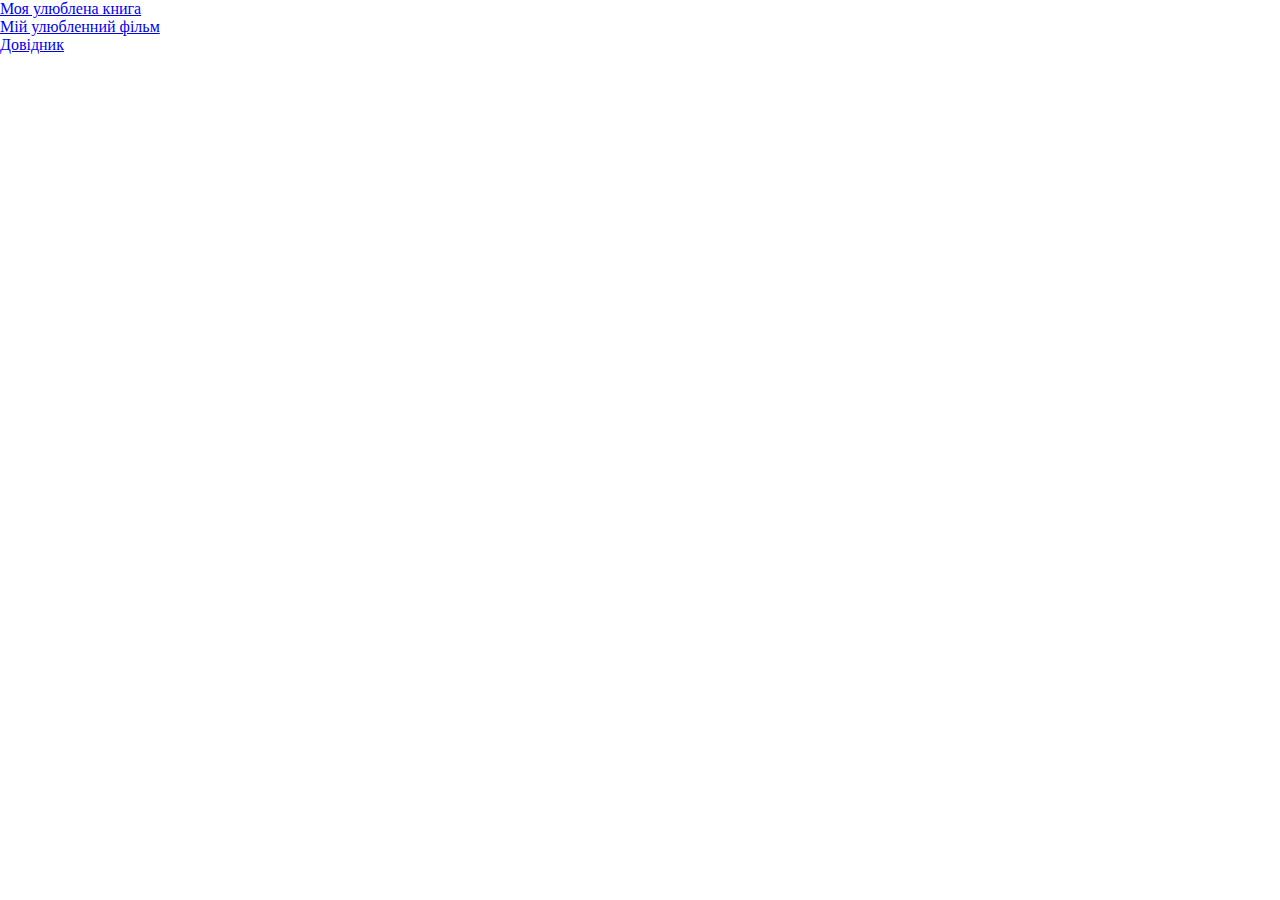
<file: index.html>
<!DOCTYPE html>
<html lang="en">
<head>
	<meta charset="UTF-8">
	<link rel="stylesheet" href="css/style.css">
	<title>Document</title>
</head>
<body>

	<p class="p_a"><a href="book.html">Моя улюблена книга</a></p>
	<p class="p_a"><a href="film.html">Мій улюбленний фільм</a></p>
	<p class="p_a"><a href="handbook.html">Довідник</a></p>
</body>
</html>
</file>
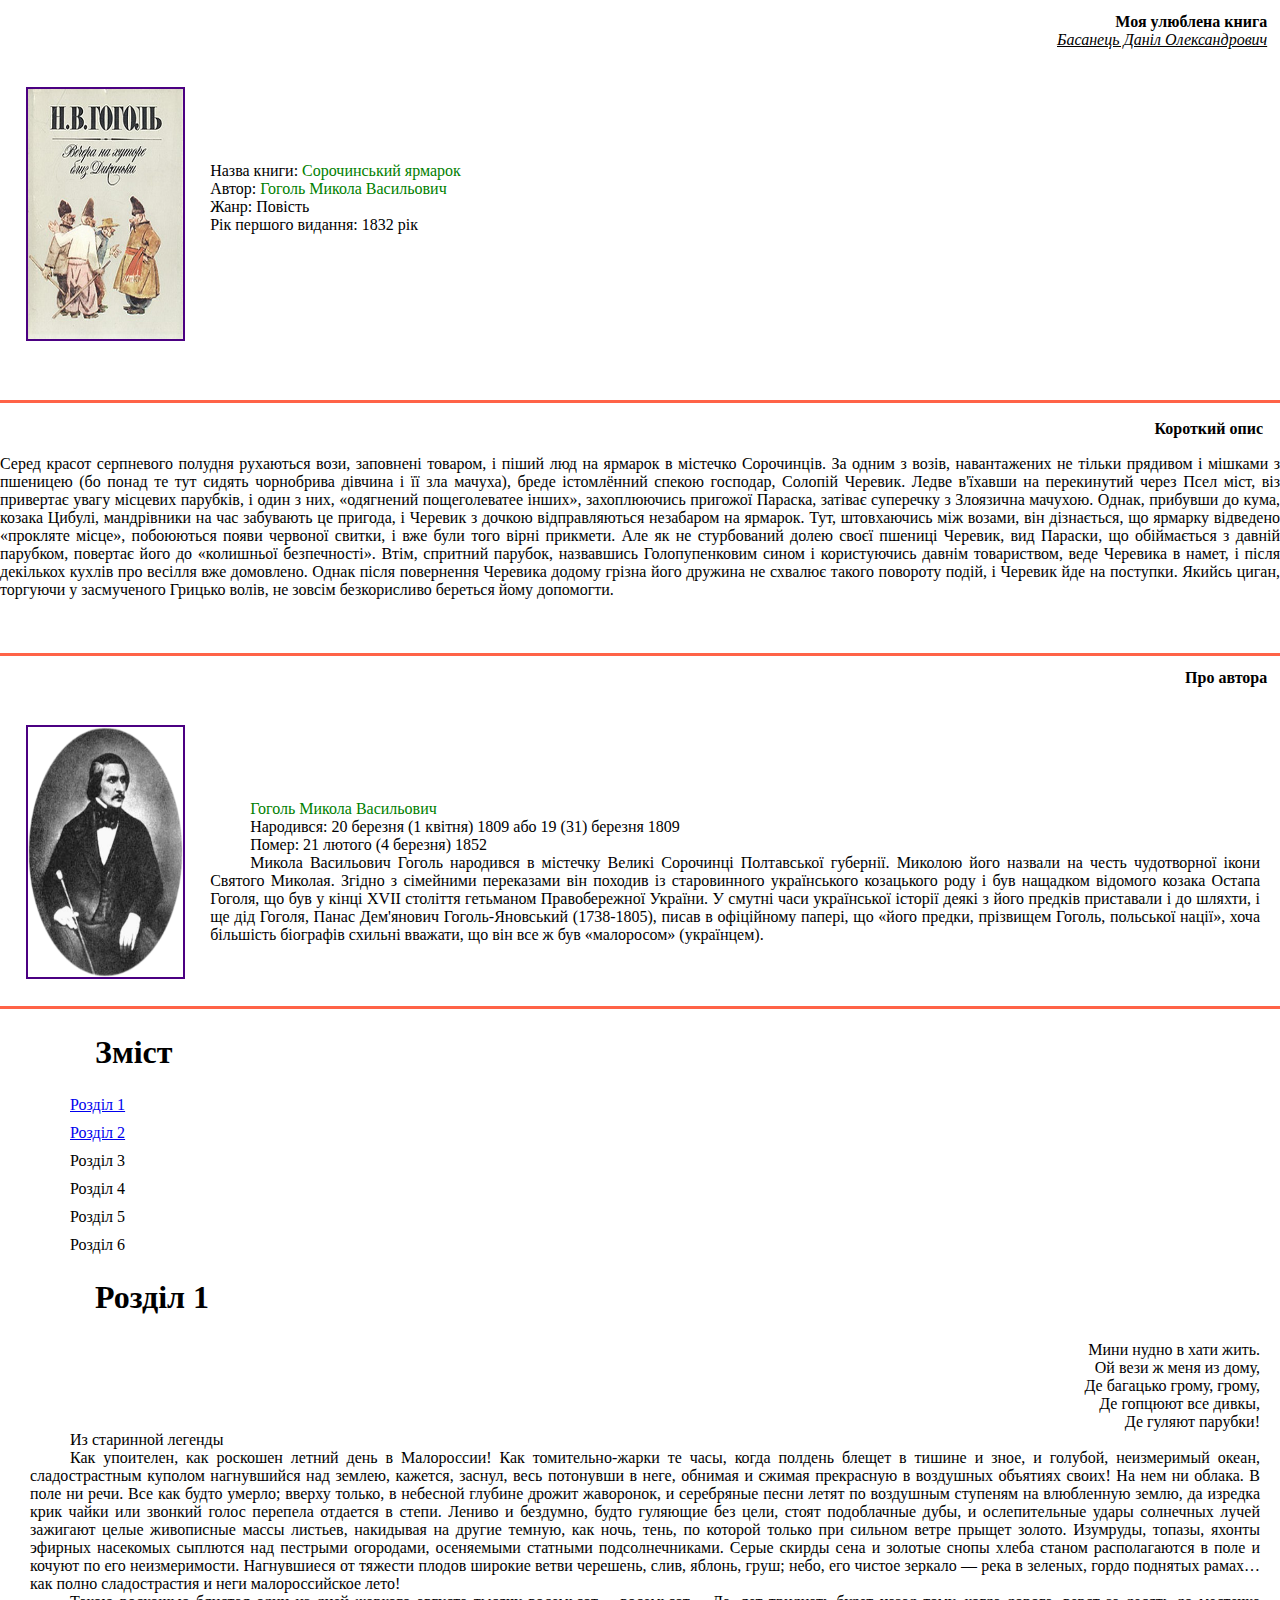
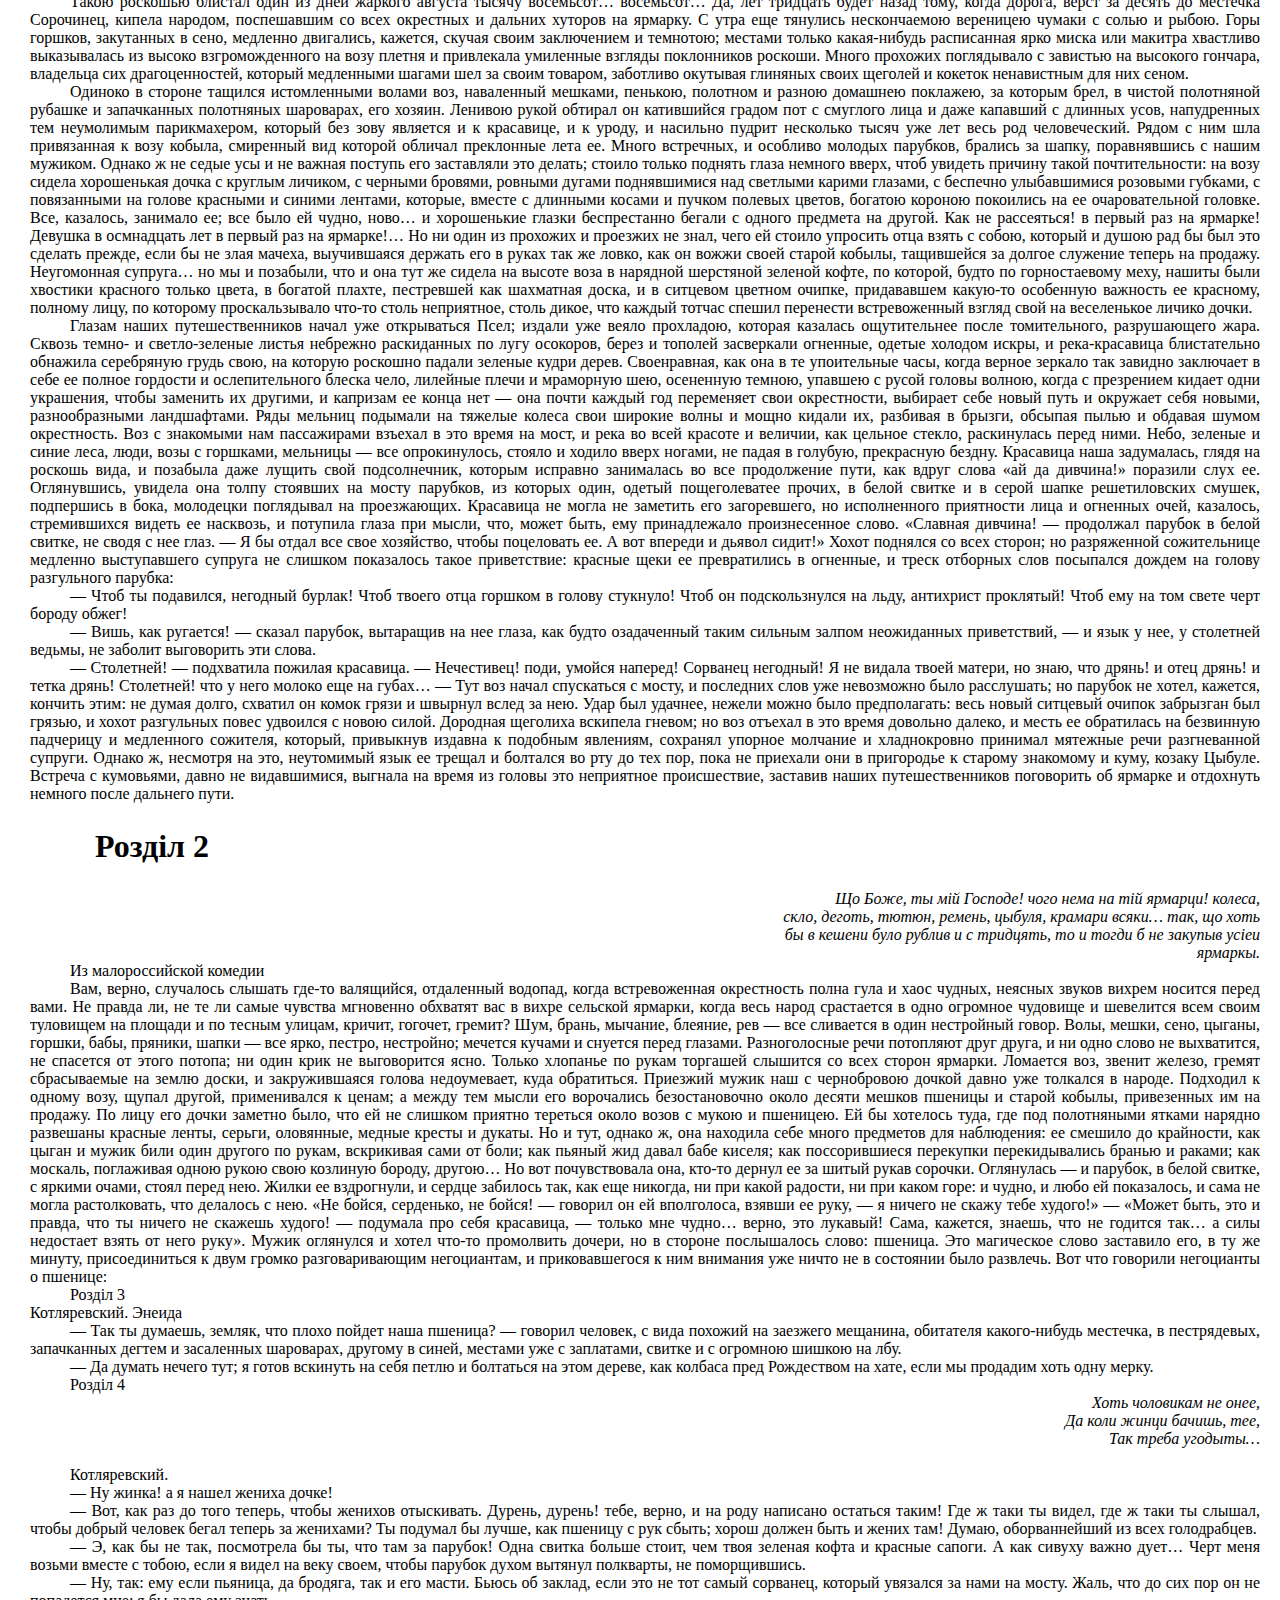
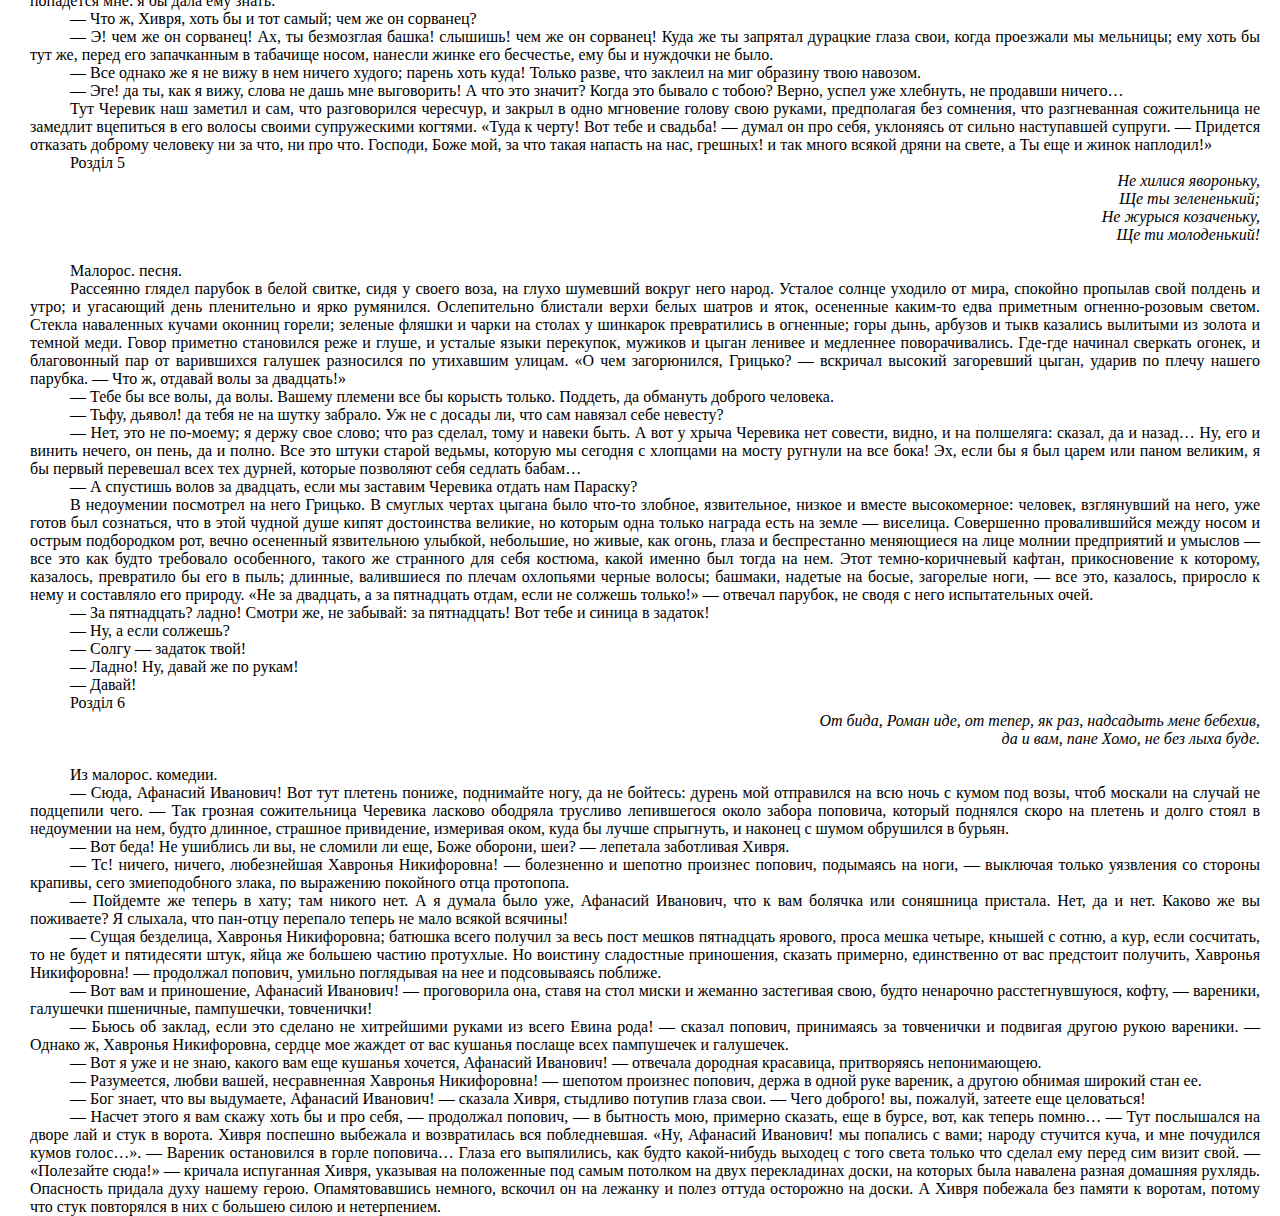
<file: book_css.html>
<!DOCTYPE html>
<html lang="en">

<head>
	<meta charset="UTF-8">
	<link rel="stylesheet" href="css/style.css">
	<title>Практичне завдання 1</title>
</head>

<body>

	<div class="head">
		<div class="head_title">
			<h4>Моя улюблена книга</h4>
			<p>Басанець Даніл Олександрович</p>
		</div>
		<div class="head_img">
			<img src="img/1.jpg">
		</div>


		<div class="head_text">
			<p>Назва книги:
				<a href="https://uk.wikipedia.org/wiki/%D0%A1%D0%BE%D1%80%D0%BE%D1%87%D0%B8%D0%BD%D1%81%D1%8C%D0%BA%D0%B8%D0%B9_%D1%8F%D1%80%D0%BC%D0%B0%D1%80%D0%BE%D0%BA_(%D0%BF%D0%BE%D0%B2%D1%96%D1%81%D1%82%D1%8C)" target="_blank"> Сорочинський ярмарок </a></p>
			<p>Автор: <a href="https://uk.wikipedia.org/wiki/%D0%93%D0%BE%D0%B3%D0%BE%D0%BB%D1%8C_%D0%9C%D0%B8%D0%BA%D0%BE%D0%BB%D0%B0_%D0%92%D0%B0%D1%81%D0%B8%D0%BB%D1%8C%D0%BE%D0%B2%D0%B8%D1%87" target="_blank"> Гоголь Микола Васильович </a></p>
			<p>Жанр: Повість </p>
			<p>Рік першого видання: 1832 рік</p>
		</div>
	</div>


	<div class="center_text">
		<div class="center_text_head">
			<p>Короткий опис</p>
		</div>
		<div class="center_text_text">
			<p>Серед красот серпневого полудня рухаються вози, заповнені товаром, і піший люд на ярмарок в містечко Сорочинців. За одним з возів, навантажених не тільки прядивом і мішками з пшеницею (бо понад те тут сидять чорнобрива дівчина і її зла
				мачуха),
				бреде істомлённий спекою господар, Солопій Черевик. Ледве в'їхавши на перекинутий через Псел міст, віз привертає увагу місцевих парубків, і один з них, «одягнений пощеголеватее інших», захоплюючись пригожої Параска, затіває суперечку з Злоязична
				мачухою. Однак, прибувши до кума, козака Цибулі, мандрівники на час забувають це пригода, і Черевик з дочкою відправляються незабаром на ярмарок. Тут, штовхаючись між возами, він дізнається, що ярмарку відведено «прокляте місце», побоюються
				появи
				червоної свитки, і вже були того вірні прикмети. Але як не стурбований долею своєї пшениці Черевик, вид Параски, що обіймається з давній парубком, повертає його до «колишньої безпечності». Втім, спритний парубок, назвавшись Голопупенковим сином
				і
				користуючись давнім товариством, веде Черевика в намет, і після декількох кухлів про весілля вже домовлено. Однак після повернення Черевика додому грізна його дружина не схвалює такого повороту подій, і Черевик йде на поступки. Якийсь циган,
				торгуючи у засмученого Грицько волів, не зовсім безкорисливо береться йому допомогти.</p>
		</div>
	</div>

	</div>




	<div class="author">
		<div class="author_about_head">
			<p>Про автора</p>
		</div>

		<div class="author_img">
			<img src="img/2.png">
		</div>

		<div class="author_text">
			<p> <a href="https://uk.wikipedia.org/wiki/%D0%93%D0%BE%D0%B3%D0%BE%D0%BB%D1%8C_%D0%9C%D0%B8%D0%BA%D0%BE%D0%BB%D0%B0_%D0%92%D0%B0%D1%81%D0%B8%D0%BB%D1%8C%D0%BE%D0%B2%D0%B8%D1%87" target="_blank"> Гоголь Микола Васильович </a></p>
			<p>Народився: 20 березня (1 квітня) 1809 або 19 (31) березня 1809 </p>
			<p>Помер: 21 лютого (4 березня) 1852 </p>
			<p>Микола Васильович Гоголь народився в містечку Великі Сорочинці Полтавської губернії. Миколою його назвали на честь чудотворної ікони Святого Миколая. Згідно з сімейними переказами він походив із старовинного українського козацького роду і був
				нащадком відомого козака Остапа Гоголя, що був у кінці XVII століття гетьманом Правобережної України. У смутні часи української історії деякі з його предків приставали і до шляхти, і ще дід Гоголя, Панас Дем'янович Гоголь-Яновський (1738-1805),
				писав в офіційному папері, що «його предки, прізвищем Гоголь, польської нації», хоча більшість біографів схильні вважати, що він все ж був «малоросом» (українцем).</p>
		</div>
	</div>


	<div class="bottom">
		<div class="bottom_head">
			<h1>Зміст</h1>
		</div>
		<div class="bottom_list">
			<ul>
				<li><a href="#R1">Розділ 1</a></li>
				<li><a href="#R2">Розділ 2</a></li>
				<li>Розділ 3</li>
				<li>Розділ 4</li>
				<li>Розділ 5</li>
				<li>Розділ 6</li>
			</ul>
		</div>
		<div class="bottom_text">
			<a name="R1"></a>
			<div class="bottom_rozd1">
				<h1>Розділ 1</h1>
			</div>
			<p align="right">Мини нудно в хати жить. <br> Ой вези ж меня из дому, <br> Де багацько грому, грому, <br> Де гопцюют все дивкы, <br> Де гуляют парубки!</p>
			<p>Из старинной легенды</p>
			<p>Как упоителен, как роскошен летний день в Малороссии! Как томительно-жарки те часы, когда полдень блещет в тишине и зное, и голубой, неизмеримый океан, сладострастным куполом нагнувшийся над землею, кажется, заснул, весь потонувши в неге,
				обнимая и сжимая прекрасную в воздушных объятиях своих! На нем ни облака. В поле ни речи. Все как будто умерло; вверху только, в небесной глубине дрожит жаворонок, и серебряные песни летят по воздушным ступеням на влюбленную землю, да изредка
				крик чайки или звонкий голос перепела отдается в степи. Лениво и бездумно, будто гуляющие без цели, стоят подоблачные дубы, и ослепительные удары солнечных лучей зажигают целые живописные массы листьев, накидывая на другие темную, как ночь,
				тень,
				по которой только при сильном ветре прыщет золото. Изумруды, топазы, яхонты эфирных насекомых сыплются над пестрыми огородами, осеняемыми статными подсолнечниками. Серые скирды сена и золотые снопы хлеба станом располагаются в поле и кочуют
				по
				его неизмеримости. Нагнувшиеся от тяжести плодов широкие ветви черешень, слив, яблонь, груш; небо, его чистое зеркало — река в зеленых, гордо поднятых рамах… как полно сладострастия и неги малороссийское лето!</p>
			<p> Такою роскошью блистал один из дней жаркого августа тысячу восемьсот… восемьсот… Да, лет тридцать будет назад тому, когда дорога, верст за десять до местечка Сорочинец, кипела народом, поспешавшим со всех окрестных и дальних хуторов на
				ярмарку. С утра еще тянулись нескончаемою вереницею чумаки с солью и рыбою. Горы горшков, закутанных в сено, медленно двигались, кажется, скучая своим заключением и темнотою; местами только какая-нибудь расписанная ярко миска или макитра
				хвастливо выказывалась из высоко взгроможденного на возу плетня и привлекала умиленные взгляды поклонников роскоши. Много прохожих поглядывало с завистью на высокого гончара, владельца сих драгоценностей, который медленными шагами шел за
				своим
				товаром, заботливо окутывая глиняных своих щеголей и кокеток ненавистным для них сеном.</p>
			<p>Одиноко в стороне тащился истомленными волами воз, наваленный мешками, пенькою, полотном и разною домашнею поклажею, за которым брел, в чистой полотняной рубашке и запачканных полотняных шароварах, его хозяин. Ленивою рукой обтирал он
				катившийся градом пот с смуглого лица и даже капавший с длинных усов, напудренных тем неумолимым парикмахером, который без зову является и к красавице, и к уроду, и насильно пудрит несколько тысяч уже лет весь род человеческий. Рядом с ним
				шла
				привязанная к возу кобыла, смиренный вид которой обличал преклонные лета ее. Много встречных, и особливо молодых парубков, брались за шапку, поравнявшись с нашим мужиком. Однако ж не седые усы и не важная поступь его заставляли это делать;
				стоило
				только поднять глаза немного вверх, чтоб увидеть причину такой почтительности: на возу сидела хорошенькая дочка с круглым личиком, с черными бровями, ровными дугами поднявшимися над светлыми карими глазами, с беспечно улыбавшимися розовыми
				губками, с повязанными на голове красными и синими лентами, которые, вместе с длинными косами и пучком полевых цветов, богатою короною покоились на ее очаровательной головке. Все, казалось, занимало ее; все было ей чудно, ново… и хорошенькие
				глазки беспрестанно бегали с одного предмета на другой. Как не рассеяться! в первый раз на ярмарке! Девушка в осмнадцать лет в первый раз на ярмарке!… Но ни один из прохожих и проезжих не знал, чего ей стоило упросить отца взять с собою,
				который
				и душою рад бы был это сделать прежде, если бы не злая мачеха, выучившаяся держать его в руках так же ловко, как он вожжи своей старой кобылы, тащившейся за долгое служение теперь на продажу. Неугомонная супруга… но мы и позабыли, что и она
				тут
				же сидела на высоте воза в нарядной шерстяной зеленой кофте, по которой, будто по горностаевому меху, нашиты были хвостики красного только цвета, в богатой плахте, пестревшей как шахматная доска, и в ситцевом цветном очипке, придававшем
				какую-то
				особенную важность ее красному, полному лицу, по которому проскальзывало что-то столь неприятное, столь дикое, что каждый тотчас спешил перенести встревоженный взгляд свой на веселенькое личико дочки.</p>
			<p>Глазам наших путешественников начал уже открываться Псел; издали уже веяло прохладою, которая казалась ощутительнее после томительного, разрушающего жара. Сквозь темно- и светло-зеленые листья небрежно раскиданных по лугу осокоров, берез и
				тополей засверкали огненные, одетые холодом искры, и река-красавица блистательно обнажила серебряную грудь свою, на которую роскошно падали зеленые кудри дерев. Своенравная, как она в те упоительные часы, когда верное зеркало так завидно
				заключает в себе ее полное гордости и ослепительного блеска чело, лилейные плечи и мраморную шею, осененную темною, упавшею с русой головы волною, когда с презрением кидает одни украшения, чтобы заменить их другими, и капризам ее конца нет —
				она
				почти каждый год переменяет свои окрестности, выбирает себе новый путь и окружает себя новыми, разнообразными ландшафтами. Ряды мельниц подымали на тяжелые колеса свои широкие волны и мощно кидали их, разбивая в брызги, обсыпая пылью и
				обдавая
				шумом окрестность. Воз с знакомыми нам пассажирами взъехал в это время на мост, и река во всей красоте и величии, как цельное стекло, раскинулась перед ними. Небо, зеленые и синие леса, люди, возы с горшками, мельницы — все опрокинулось,
				стояло и
				ходило вверх ногами, не падая в голубую, прекрасную бездну. Красавица наша задумалась, глядя на роскошь вида, и позабыла даже лущить свой подсолнечник, которым исправно занималась во все продолжение пути, как вдруг слова «ай да дивчина!»
				поразили
				слух ее. Оглянувшись, увидела она толпу стоявших на мосту парубков, из которых один, одетый пощеголеватее прочих, в белой свитке и в серой шапке решетиловских смушек, подпершись в бока, молодецки поглядывал на проезжающих. Красавица не могла
				не
				заметить его загоревшего, но исполненного приятности лица и огненных очей, казалось, стремившихся видеть ее насквозь, и потупила глаза при мысли, что, может быть, ему принадлежало произнесенное слово. «Славная дивчина! — продолжал парубок в
				белой
				свитке, не сводя с нее глаз. — Я бы отдал все свое хозяйство, чтобы поцеловать ее. А вот впереди и дьявол сидит!» Хохот поднялся со всех сторон; но разряженной сожительнице медленно выступавшего супруга не слишком показалось такое
				приветствие:
				красные щеки ее превратились в огненные, и треск отборных слов посыпался дождем на голову разгульного парубка:</p>
			<p>— Чтоб ты подавился, негодный бурлак! Чтоб твоего отца горшком в голову стукнуло! Чтоб он подскользнулся на льду, антихрист проклятый! Чтоб ему на том свете черт бороду обжег!</p>
			<p>— Вишь, как ругается! — сказал парубок, вытаращив на нее глаза, как будто озадаченный таким сильным залпом неожиданных приветствий, — и язык у нее, у столетней ведьмы, не заболит выговорить эти слова.</p>
			<p>— Столетней! — подхватила пожилая красавица. — Нечестивец! поди, умойся наперед! Сорванец негодный! Я не видала твоей матери, но знаю, что дрянь! и отец дрянь! и тетка дрянь! Столетней! что у него молоко еще на губах… — Тут воз начал
				спускаться
				с мосту, и последних слов уже невозможно было расслушать; но парубок не хотел, кажется, кончить этим: не думая долго, схватил он комок грязи и швырнул вслед за нею. Удар был удачнее, нежели можно было предполагать: весь новый ситцевый очипок
				забрызган был грязью, и хохот разгульных повес удвоился с новою силой. Дородная щеголиха вскипела гневом; но воз отъехал в это время довольно далеко, и месть ее обратилась на безвинную падчерицу и медленного сожителя, который, привыкнув
				издавна к
				подобным явлениям, сохранял упорное молчание и хладнокровно принимал мятежные речи разгневанной супруги. Однако ж, несмотря на это, неутомимый язык ее трещал и болтался во рту до тех пор, пока не приехали они в пригородье к старому знакомому
				и
				куму, козаку Цыбуле. Встреча с кумовьями, давно не видавшимися, выгнала на время из головы это неприятное происшествие, заставив наших путешественников поговорить об ярмарке и отдохнуть немного после дальнего пути.</p>


			<a name="R2"></a>
			<div class="bottom_rozd2">
				<h1>Розділ 2</h1>
			</div>
			<p align="right"><i>Що Боже, ты мiй Господе! чого нема на тiй ярмарци! колеса, <br>
					скло, деготь, тютюн, ремень, цыбуля, крамари всяки… так, що хоть <br>
					бы в кешени було рублив и с тридцять, то и тогди б не закупыв усiеи <br>
					ярмаркы.</p></i>
			<p>Из малороссийской комедии</p>

			<p>Вам, верно, случалось слышать где-то валящийся, отдаленный водопад, когда встревоженная окрестность полна гула и хаос чудных, неясных звуков вихрем носится перед вами. Не правда ли, не те ли самые чувства мгновенно обхватят вас в вихре
				сельской ярмарки, когда весь народ срастается в одно огромное чудовище и шевелится всем своим туловищем на площади и по тесным улицам, кричит, гогочет, гремит? Шум, брань, мычание, блеяние, рев — все сливается в один нестройный говор. Волы,
				мешки, сено, цыганы, горшки, бабы, пряники, шапки — все ярко, пестро, нестройно; мечется кучами и снуется перед глазами. Разноголосные речи потопляют друг друга, и ни одно слово не выхватится, не спасется от этого потопа; ни один крик не
				выговорится ясно. Только хлопанье по рукам торгашей слышится со всех сторон ярмарки. Ломается воз, звенит железо, гремят сбрасываемые на землю доски, и закружившаяся голова недоумевает, куда обратиться. Приезжий мужик наш с чернобровою
				дочкой
				давно уже толкался в народе. Подходил к одному возу, щупал другой, применивался к ценам; а между тем мысли его ворочались безостановочно около десяти мешков пшеницы и старой кобылы, привезенных им на продажу. По лицу его дочки заметно было,
				что
				ей не слишком приятно тереться около возов с мукою и пшеницею. Ей бы хотелось туда, где под полотняными ятками нарядно развешаны красные ленты, серьги, оловянные, медные кресты и дукаты. Но и тут, однако ж, она находила себе много предметов
				для
				наблюдения: ее смешило до крайности, как цыган и мужик били один другого по рукам, вскрикивая сами от боли; как пьяный жид давал бабе киселя; как поссорившиеся перекупки перекидывались бранью и раками; как москаль, поглаживая одною рукою
				свою
				козлиную бороду, другою… Но вот почувствовала она, кто-то дернул ее за шитый рукав сорочки. Оглянулась — и парубок, в белой свитке, с яркими очами, стоял перед нею. Жилки ее вздрогнули, и сердце забилось так, как еще никогда, ни при какой
				радости, ни при каком горе: и чудно, и любо ей показалось, и сама не могла растолковать, что делалось с нею. «Не бойся, серденько, не бойся! — говорил он ей вполголоса, взявши ее руку, — я ничего не скажу тебе худого!» — «Может быть, это и
				правда, что ты ничего не скажешь худого! — подумала про себя красавица, — только мне чудно… верно, это лукавый! Сама, кажется, знаешь, что не годится так… а силы недостает взять от него руку». Мужик оглянулся и хотел что-то промолвить
				дочери, но
				в стороне послышалось слово: пшеница. Это магическое слово заставило его, в ту же минуту, присоединиться к двум громко разговаривающим негоциантам, и приковавшегося к ним внимания уже ничто не в состоянии было развлечь. Вот что говорили
				негоцианты о пшенице:</p>

			<p>Розділ 3<br> Котляревский. Энеида<br>
				<p>— Так ты думаешь, земляк, что плохо пойдет наша пшеница? — говорил человек, с вида похожий на заезжего мещанина, обитателя какого-нибудь местечка, в пестрядевых, запачканных дегтем и засаленных шароварах, другому в синей, местами уже с
					заплатами, свитке и с огромною шишкою на лбу.</p>
				<p>— Да думать нечего тут; я готов вскинуть на себя петлю и болтаться на этом дереве, как колбаса пред Рождеством на хате, если мы продадим хоть одну мерку.</p>

				<p>Розділ 4<br>
					<p align="right"><i>Хоть чоловикам не онее,<br>
							Да коли жинци бачишь, тее,<br>
							Так треба угодыты…</i></p><br>
					<p>Котляревский.</p>
					<p>— Ну жинка! а я нашел жениха дочке!</p>
					<p>— Вот, как раз до того теперь, чтобы женихов отыскивать. Дурень, дурень! тебе, верно, и на роду написано остаться таким! Где ж таки ты видел, где ж таки ты слышал, чтобы добрый человек бегал теперь за женихами? Ты подумал бы лучше, как
						пшеницу с рук сбыть; хорош должен быть и жених там! Думаю, оборваннейший из всех голодрабцев.</p>
					<p>— Э, как бы не так, посмотрела бы ты, что там за парубок! Одна свитка больше стоит, чем твоя зеленая кофта и красные сапоги. А как сивуху важно дует… Черт меня возьми вместе с тобою, если я видел на веку своем, чтобы парубок духом
						вытянул
						полкварты, не поморщившись.</p>
					<p>— Ну, так: ему если пьяница, да бродяга, так и его масти. Бьюсь об заклад, если это не тот самый сорванец, который увязался за нами на мосту. Жаль, что до сих пор он не попадется мне: я бы дала ему знать.</p>
					<p>— Что ж, Хивря, хоть бы и тот самый; чем же он сорванец?</p>
					<p>— Э! чем же он сорванец! Ах, ты безмозглая башка! слышишь! чем же он сорванец! Куда же ты запрятал дурацкие глаза свои, когда проезжали мы мельницы; ему хоть бы тут же, перед его запачканным в табачище носом, нанесли жинке его бесчестье,
						ему
						бы и нуждочки не было.</p>
					<p>— Все однако же я не вижу в нем ничего худого; парень хоть куда! Только разве, что заклеил на миг образину твою навозом.</p>
					<p>— Эге! да ты, как я вижу, слова не дашь мне выговорить! А что это значит? Когда это бывало с тобою? Верно, успел уже хлебнуть, не продавши ничего…</p>
					<p>Тут Черевик наш заметил и сам, что разговорился чересчур, и закрыл в одно мгновение голову свою руками, предполагая без сомнения, что разгневанная сожительница не замедлит вцепиться в его волосы своими супружескими когтями. «Туда к
						черту!
						Вот тебе и свадьба! — думал он про себя, уклоняясь от сильно наступавшей супруги. — Придется отказать доброму человеку ни за что, ни про что. Господи, Боже мой, за что такая напасть на нас, грешных! и так много всякой дряни на свете, а Ты
						еще
						и жинок наплодил!»
					</p>

					<p>Розділ 5<br>
						<p align="right"><i>Не хилися явороньку,<br>
								Ще ты зелененький;<br>
								Не журыся козаченьку,<br>
								Ще ти молоденький!</i></p><br>
						<p>Малорос. песня.</p>
						<p>Рассеянно глядел парубок в белой свитке, сидя у своего воза, на глухо шумевший вокруг него народ. Усталое солнце уходило от мира, спокойно пропылав свой полдень и утро; и угасающий день пленительно и ярко румянился. Ослепительно
							блистали
							верхи белых шатров и яток, осененные каким-то едва приметным огненно-розовым светом. Стекла наваленных кучами оконниц горели; зеленые фляшки и чарки на столах у шинкарок превратились в огненные; горы дынь, арбузов и тыкв казались вылитыми
							из
							золота и темной меди. Говор приметно становился реже и глуше, и усталые языки перекупок, мужиков и цыган ленивее и медленнее поворачивались. Где-где начинал сверкать огонек, и благовонный пар от варившихся галушек разносился по утихавшим
							улицам. «О чем загорюнился, Грицько? — вскричал высокий загоревший цыган, ударив по плечу нашего парубка. — Что ж, отдавай волы за двадцать!»</p>
						<p>— Тебе бы все волы, да волы. Вашему племени все бы корысть только. Поддеть, да обмануть доброго человека.</p>
						<p>— Тьфу, дьявол! да тебя не на шутку забрало. Уж не с досады ли, что сам навязал себе невесту?</p>
						<p>— Нет, это не по-моему; я держу свое слово; что раз сделал, тому и навеки быть. А вот у хрыча Черевика нет совести, видно, и на полшеляга: сказал, да и назад… Ну, его и винить нечего, он пень, да и полно. Все это штуки старой ведьмы,
							которую мы сегодня с хлопцами на мосту ругнули на все бока! Эх, если бы я был царем или паном великим, я бы первый перевешал всех тех дурней, которые позволяют себя седлать бабам…</p>
						<p>— А спустишь волов за двадцать, если мы заставим Черевика отдать нам Параску?</p>
						<p>В недоумении посмотрел на него Грицько. В смуглых чертах цыгана было что-то злобное, язвительное, низкое и вместе высокомерное: человек, взглянувший на него, уже готов был сознаться, что в этой чудной душе кипят достоинства великие, но
							которым одна только награда есть на земле — виселица. Совершенно провалившийся между носом и острым подбородком рот, вечно осененный язвительною улыбкой, небольшие, но живые, как огонь, глаза и беспрестанно меняющиеся на лице молнии
							предприятий и умыслов — все это как будто требовало особенного, такого же странного для себя костюма, какой именно был тогда на нем. Этот темно-коричневый кафтан, прикосновение к которому, казалось, превратило бы его в пыль; длинные,
							валившиеся по плечам охлопьями черные волосы; башмаки, надетые на босые, загорелые ноги, — все это, казалось, приросло к нему и составляло его природу. «Не за двадцать, а за пятнадцать отдам, если не солжешь только!» — отвечал парубок, не
							сводя с него испытательных очей.</p>
						<p>— За пятнадцать? ладно! Смотри же, не забывай: за пятнадцать! Вот тебе и синица в задаток!</p>
						<p>— Ну, а если солжешь?</p>
						<p>— Солгу — задаток твой!</p>
						<p>— Ладно! Ну, давай же по рукам!</p>
						<p>— Давай!</p>

						<p>Розділ 6<br>
							<p align="right"><i>От бида, Роман иде, от тепер, як раз, надсадыть мене бебехив,<br>
									да и вам, пане Хомо, не без лыха буде.</i></p><br>
							<p>Из малорос. комедии.</p>

							<p>— Сюда, Афанасий Иванович! Вот тут плетень пониже, поднимайте ногу, да не бойтесь: дурень мой отправился на всю ночь с кумом под возы, чтоб москали на случай не подцепили чего. — Так грозная сожительница Черевика ласково ободряла
								трусливо
								лепившегося около забора поповича, который поднялся скоро на плетень и долго стоял в недоумении на нем, будто длинное, страшное привидение, измеривая оком, куда бы лучше спрыгнуть, и наконец с шумом обрушился в бурьян.</p>
							<p>— Вот беда! Не ушиблись ли вы, не сломили ли еще, Боже оборони, шеи? — лепетала заботливая Хивря.</p>
							<p>— Тс! ничего, ничего, любезнейшая Хавронья Никифоровна! — болезненно и шепотно произнес попович, подымаясь на ноги, — выключая только уязвления со стороны крапивы, сего змиеподобного злака, по выражению покойного отца протопопа.</p>
							<p>— Пойдемте же теперь в хату; там никого нет. А я думала было уже, Афанасий Иванович, что к вам болячка или соняшница пристала. Нет, да и нет. Каково же вы поживаете? Я слыхала, что пан-отцу перепало теперь не мало всякой всячины!</p>
							<p>— Сущая безделица, Хавронья Никифоровна; батюшка всего получил за весь пост мешков пятнадцать ярового, проса мешка четыре, кнышей с сотню, а кур, если сосчитать, то не будет и пятидесяти штук, яйца же большею частию протухлые. Но
								воистину
								сладостные приношения, сказать примерно, единственно от вас предстоит получить, Хавронья Никифоровна! — продолжал попович, умильно поглядывая на нее и подсовываясь поближе.</p>
							<p>— Вот вам и приношение, Афанасий Иванович! — проговорила она, ставя на стол миски и жеманно застегивая свою, будто ненарочно расстегнувшуюся, кофту, — вареники, галушечки пшеничные, пампушечки, товченички!</p>
							<p>— Бьюсь об заклад, если это сделано не хитрейшими руками из всего Евина рода! — сказал попович, принимаясь за товченички и подвигая другою рукою вареники. — Однако ж, Хавронья Никифоровна, сердце мое жаждет от вас кушанья послаще всех
								пампушечек и галушечек.</p>
							<p>— Вот я уже и не знаю, какого вам еще кушанья хочется, Афанасий Иванович! — отвечала дородная красавица, притворяясь непонимающею.</p>
							<p>— Разумеется, любви вашей, несравненная Хавронья Никифоровна! — шепотом произнес попович, держа в одной руке вареник, а другою обнимая широкий стан ее.</p>
							<p>— Бог знает, что вы выдумаете, Афанасий Иванович! — сказала Хивря, стыдливо потупив глаза свои. — Чего доброго! вы, пожалуй, затеете еще целоваться!</p>
							<p>— Насчет этого я вам скажу хоть бы и про себя, — продолжал попович, — в бытность мою, примерно сказать, еще в бурсе, вот, как теперь помню… — Тут послышался на дворе лай и стук в ворота. Хивря поспешно выбежала и возвратилась вся
								побледневшая. «Ну, Афанасий Иванович! мы попались с вами; народу стучится куча, и мне почудился кумов голос…». — Вареник остановился в горле поповича… Глаза его выпялились, как будто какой-нибудь выходец с того света только что сделал
								ему
								перед сим визит свой. — «Полезайте сюда!» — кричала испуганная Хивря, указывая на положенные под самым потолком на двух перекладинах доски, на которых была навалена разная домашняя рухлядь. Опасность придала духу нашему герою.
								Опамятовавшись
								немного, вскочил он на лежанку и полез оттуда осторожно на доски. А Хивря побежала без памяти к воротам, потому что стук повторялся в них с большею силою и нетерпением.</p>
		</div>
	</div>

</body>

</html>
</file>
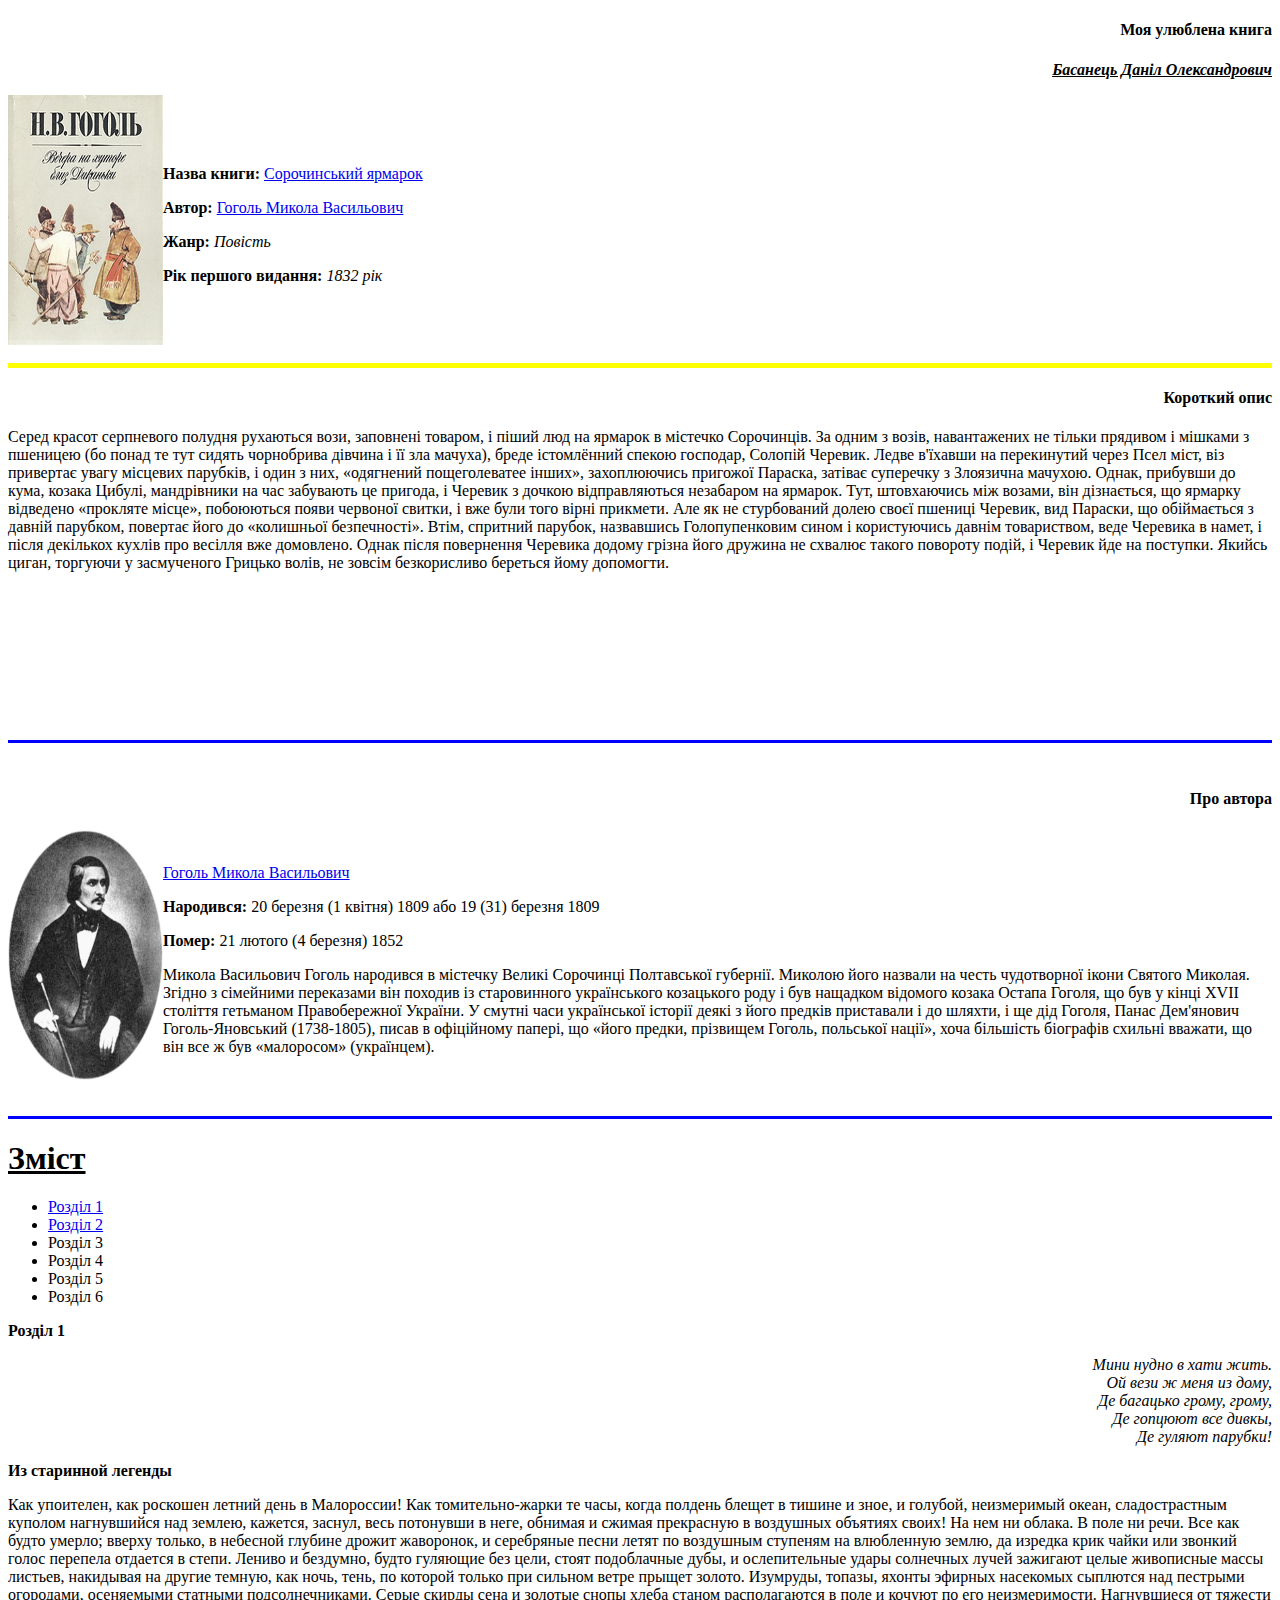
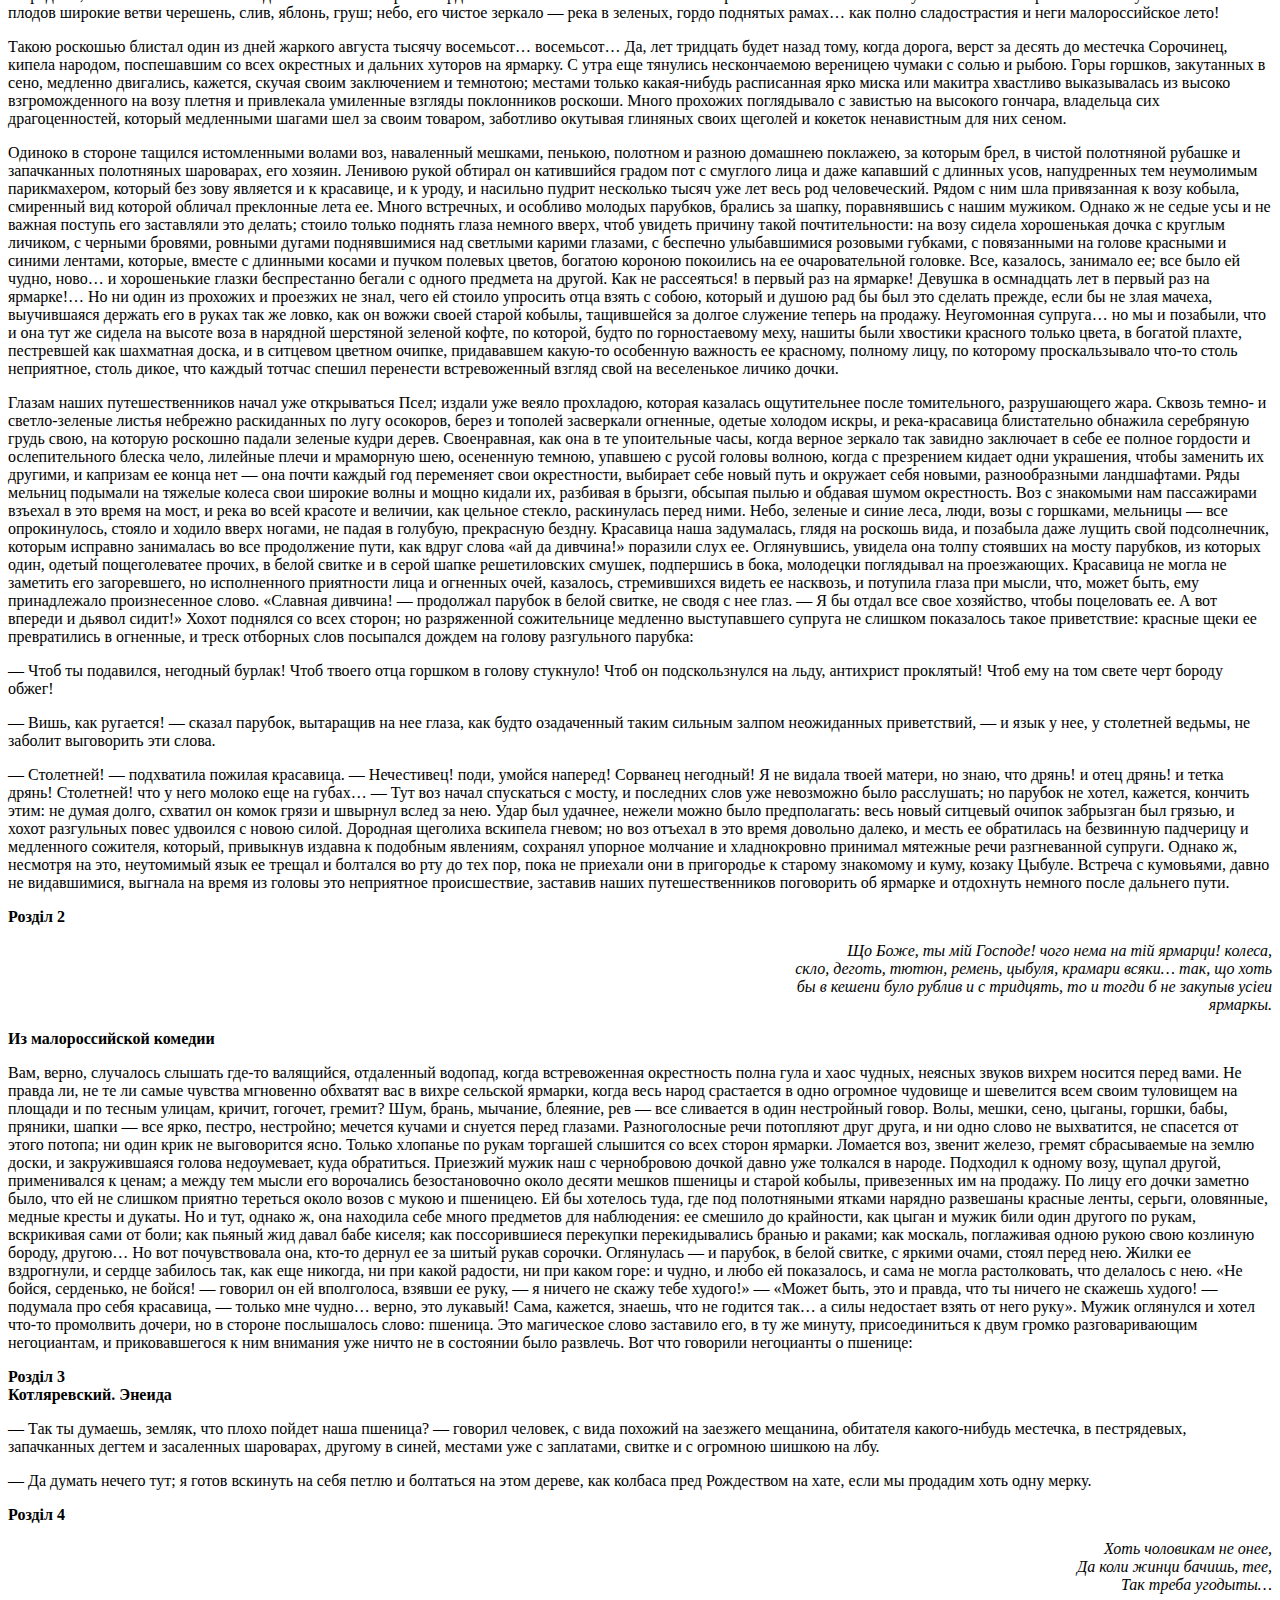
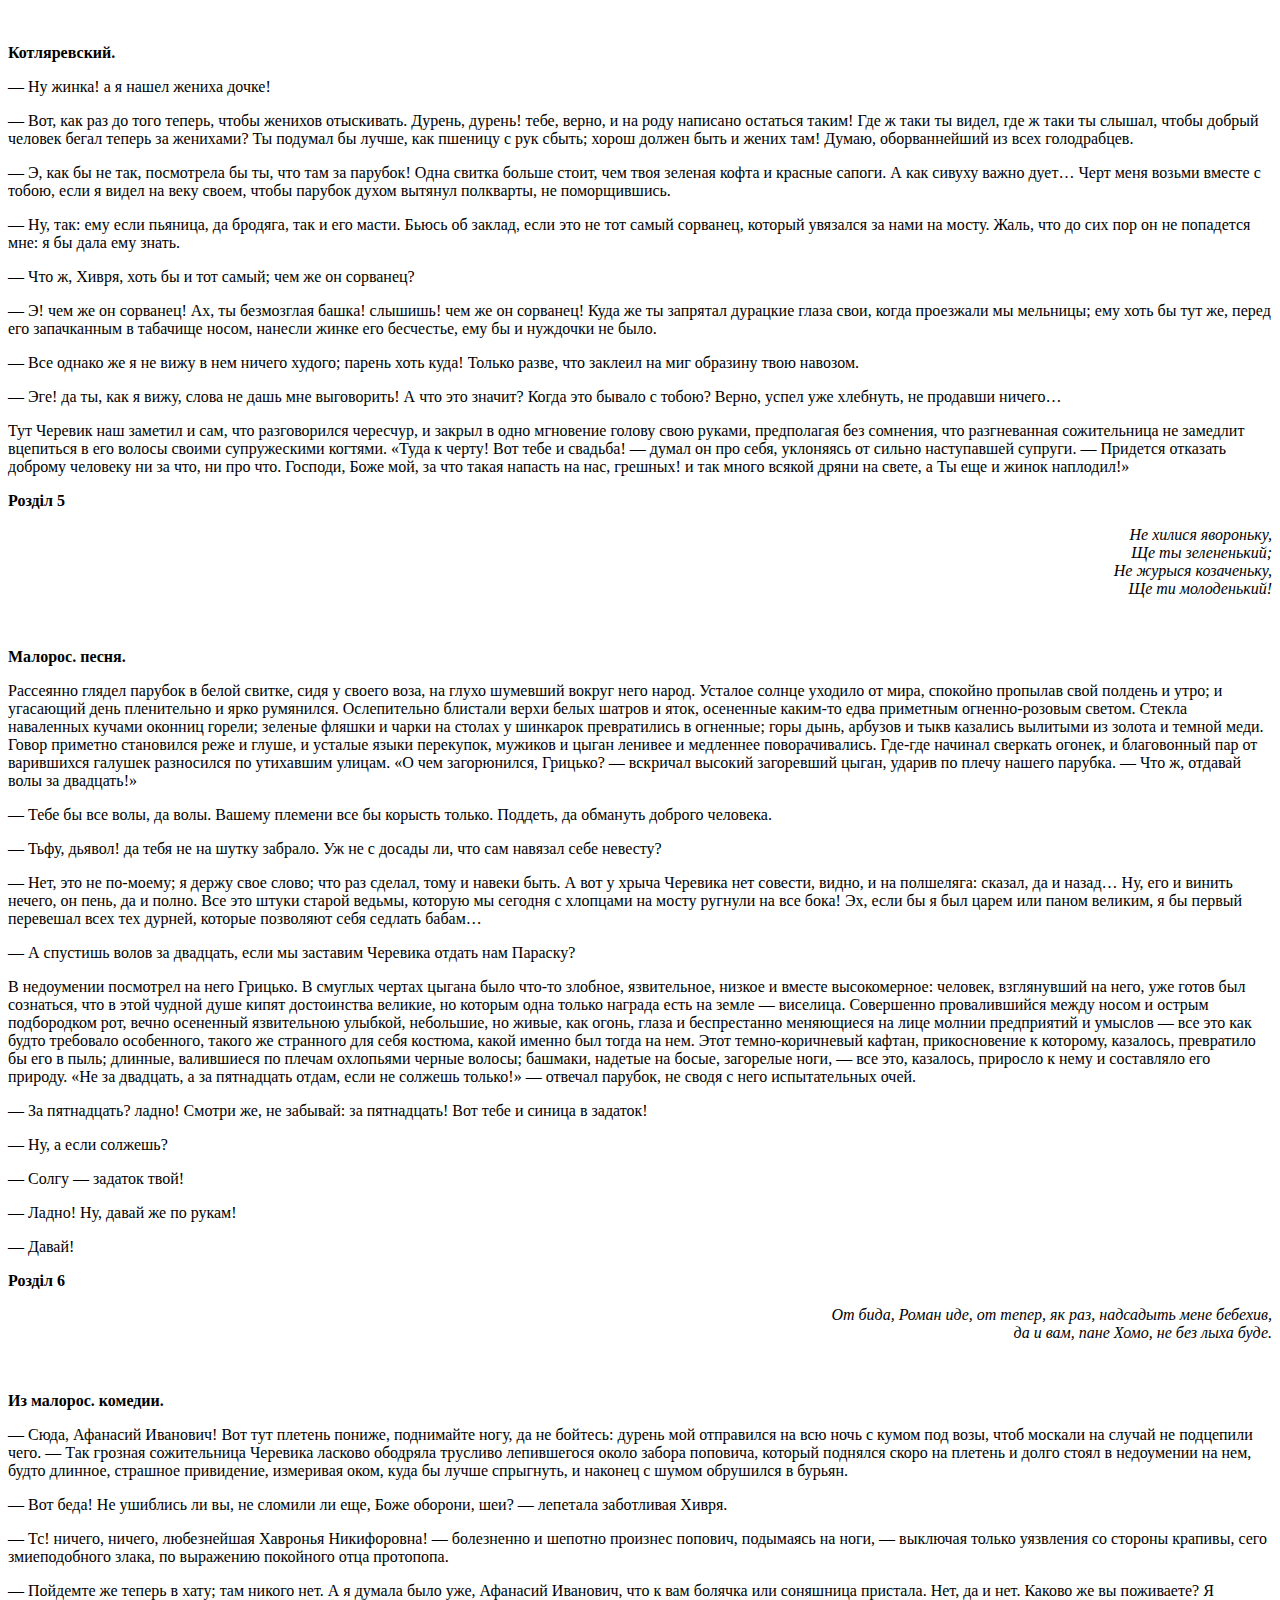
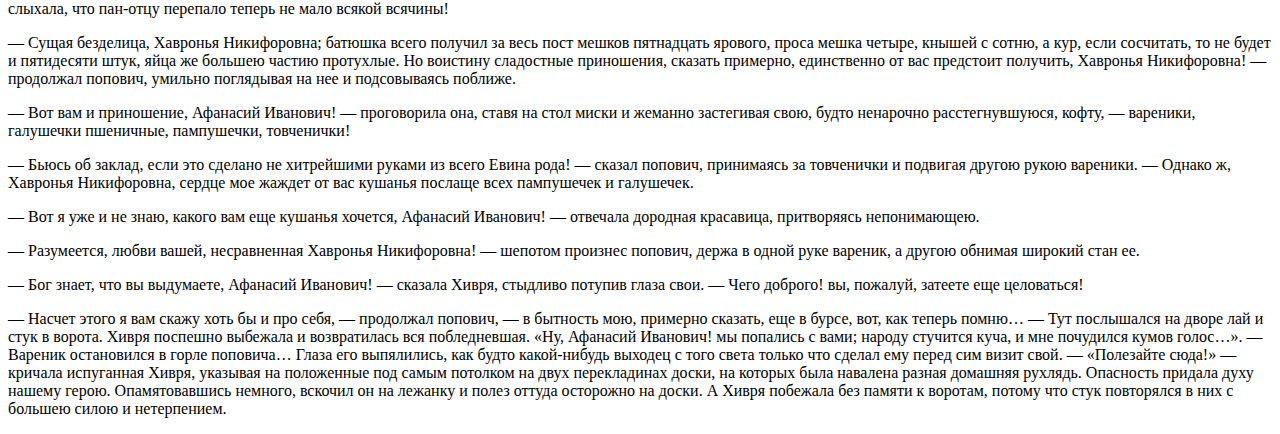
<file: book_html.html>
<!DOCTYPE html>
<html lang="en">

<head>
  <meta charset="UTF-8">

  <title>Практичне завдання 1</title>
</head>

<body>

  <h4 align="right">Моя улюблена книга</h4>
  <p align="right"><i><b><u>Басанець Даніл Олександрович</b></i></u></p>

  <img align="left" src="img/1.jpg" width="155" height="250">
<br>
<br>
<br>
  <p><b>Назва книги: </b> <a href="https://uk.wikipedia.org/wiki/%D0%A1%D0%BE%D1%80%D0%BE%D1%87%D0%B8%D0%BD%D1%81%D1%8C%D0%BA%D0%B8%D0%B9_%D1%8F%D1%80%D0%BC%D0%B0%D1%80%D0%BE%D0%BA_(%D0%BF%D0%BE%D0%B2%D1%96%D1%81%D1%82%D1%8C)" target="_blank">
      Сорочинський ярмарок </a></p>
  <p><b>Автор: </b> <a href="https://uk.wikipedia.org/wiki/%D0%93%D0%BE%D0%B3%D0%BE%D0%BB%D1%8C_%D0%9C%D0%B8%D0%BA%D0%BE%D0%BB%D0%B0_%D0%92%D0%B0%D1%81%D0%B8%D0%BB%D1%8C%D0%BE%D0%B2%D0%B8%D1%87" target="_blank"> Гоголь Микола Васильович </a></p>
  <p><b>Жанр: </b><i> Повість </i></p>
  <p><b>Рік першого видання: </b><i>1832 рік</i></p>
  <br>
  <br>
  <br>

  <hr color="yellow" size="5px">
  <h4 align="right">Короткий опис</h4>
  <p>Серед красот серпневого полудня рухаються вози, заповнені товаром, і піший люд на ярмарок в містечко Сорочинців. За одним з возів, навантажених не тільки прядивом і мішками з пшеницею (бо понад те тут сидять чорнобрива дівчина і її зла
    мачуха), бреде істомлённий спекою господар, Солопій Черевик. Ледве в'їхавши на перекинутий через Псел міст, віз привертає увагу місцевих парубків, і один з них, «одягнений пощеголеватее інших», захоплюючись пригожої Параска, затіває суперечку
    з Злоязична мачухою. Однак, прибувши до кума, козака Цибулі, мандрівники на час забувають це пригода, і Черевик з дочкою відправляються незабаром на ярмарок. Тут, штовхаючись між возами, він дізнається, що ярмарку відведено «прокляте місце»,
    побоюються появи червоної свитки, і вже були того вірні прикмети. Але як не стурбований долею своєї пшениці Черевик, вид Параски, що обіймається з давній парубком, повертає його до «колишньої безпечності». Втім, спритний парубок, назвавшись
    Голопупенковим сином і користуючись давнім товариством, веде Черевика в намет, і після декількох кухлів про весілля вже домовлено. Однак після повернення Черевика додому грізна його дружина не схвалює такого повороту подій, і Черевик йде на
    поступки. Якийсь циган, торгуючи у засмученого Грицько волів, не зовсім безкорисливо береться йому допомогти.</p>
  <br><br><br>
  <br>
  <br>
  <br>
  <br>
  <br>
  <hr color="blue" size="3px">
  <br>
    <h4 align="right">Про автора</h4>
  <img align="left" src="img/2.png" width="155" height="250">


  <br>
  <p> <a href="https://uk.wikipedia.org/wiki/%D0%93%D0%BE%D0%B3%D0%BE%D0%BB%D1%8C_%D0%9C%D0%B8%D0%BA%D0%BE%D0%BB%D0%B0_%D0%92%D0%B0%D1%81%D0%B8%D0%BB%D1%8C%D0%BE%D0%B2%D0%B8%D1%87" target="_blank"> Гоголь Микола Васильович </a></p>
  <p><b>Народився: </b> 20 березня (1 квітня) 1809 або 19 (31) березня 1809 </p>
  <p><b>Помер: </b> 21 лютого (4 березня) 1852 </p>
  <p>Микола Васильович Гоголь народився в містечку Великі Сорочинці Полтавської губернії. Миколою його назвали на честь чудотворної ікони Святого Миколая. Згідно з сімейними переказами він походив із старовинного українського козацького роду і був
    нащадком відомого козака Остапа Гоголя, що був у кінці XVII століття гетьманом Правобережної України. У смутні часи української історії деякі з його предків приставали і до шляхти, і ще дід Гоголя, Панас Дем'янович Гоголь-Яновський
    (1738-1805), писав в офіційному папері, що «його предки, прізвищем Гоголь, польської нації», хоча більшість біографів схильні вважати, що він все ж був «малоросом» (українцем).</p>
  <br><br>
  <hr color="blue" size="3px">
  <h1><u>Зміст</u></h1>
  </p>
  <ul>
    <li><a href="#R1">Розділ 1</a></li>
    <li><a href="#R2">Розділ 2</a></li>
    <li>Розділ 3</li>
    <li>Розділ 4</li>
    <li>Розділ 5</li>
    <li>Розділ 6</li>
  </ul>
  <a name="R1"></a>
  <p><b>Розділ 1</b>
    <p align="right"><i>Мини нудно в хати жить.<br>Ой вези ж меня из дому,<br>Де багацько грому, грому,<br>Де гопцюют все дивкы,<br>Де гуляют парубки!</p></i>
    <p><b>Из старинной легенды</b></p>
    <p>Как упоителен, как роскошен летний день в Малороссии! Как томительно-жарки те часы, когда полдень блещет в тишине и зное, и голубой, неизмеримый океан, сладострастным куполом нагнувшийся над землею, кажется, заснул, весь потонувши в неге,
      обнимая и сжимая прекрасную в воздушных объятиях своих! На нем ни облака. В поле ни речи. Все как будто умерло; вверху только, в небесной глубине дрожит жаворонок, и серебряные песни летят по воздушным ступеням на влюбленную землю, да
      изредка крик чайки или звонкий голос перепела отдается в степи. Лениво и бездумно, будто гуляющие без цели, стоят подоблачные дубы, и ослепительные удары солнечных лучей зажигают целые живописные массы листьев, накидывая на другие темную,
      как ночь, тень, по которой только при сильном ветре прыщет золото. Изумруды, топазы, яхонты эфирных насекомых сыплются над пестрыми огородами, осеняемыми статными подсолнечниками. Серые скирды сена и золотые снопы хлеба станом располагаются
      в поле и кочуют по его неизмеримости. Нагнувшиеся от тяжести плодов широкие ветви черешень, слив, яблонь, груш; небо, его чистое зеркало — река в зеленых, гордо поднятых рамах… как полно сладострастия и неги малороссийское лето!</p>
    <p> Такою роскошью блистал один из дней жаркого августа тысячу восемьсот… восемьсот… Да, лет тридцать будет назад тому, когда дорога, верст за десять до местечка Сорочинец, кипела народом, поспешавшим со всех окрестных и дальних хуторов на
      ярмарку. С утра еще тянулись нескончаемою вереницею чумаки с солью и рыбою. Горы горшков, закутанных в сено, медленно двигались, кажется, скучая своим заключением и темнотою; местами только какая-нибудь расписанная ярко миска или макитра
      хвастливо выказывалась из высоко взгроможденного на возу плетня и привлекала умиленные взгляды поклонников роскоши. Много прохожих поглядывало с завистью на высокого гончара, владельца сих драгоценностей, который медленными шагами шел за
      своим товаром, заботливо окутывая глиняных своих щеголей и кокеток ненавистным для них сеном.</p>
    <p>Одиноко в стороне тащился истомленными волами воз, наваленный мешками, пенькою, полотном и разною домашнею поклажею, за которым брел, в чистой полотняной рубашке и запачканных полотняных шароварах, его хозяин. Ленивою рукой обтирал он
      катившийся градом пот с смуглого лица и даже капавший с длинных усов, напудренных тем неумолимым парикмахером, который без зову является и к красавице, и к уроду, и насильно пудрит несколько тысяч уже лет весь род человеческий. Рядом с ним
      шла привязанная к возу кобыла, смиренный вид которой обличал преклонные лета ее. Много встречных, и особливо молодых парубков, брались за шапку, поравнявшись с нашим мужиком. Однако ж не седые усы и не важная поступь его заставляли это
      делать; стоило только поднять глаза немного вверх, чтоб увидеть причину такой почтительности: на возу сидела хорошенькая дочка с круглым личиком, с черными бровями, ровными дугами поднявшимися над светлыми карими глазами, с беспечно
      улыбавшимися розовыми губками, с повязанными на голове красными и синими лентами, которые, вместе с длинными косами и пучком полевых цветов, богатою короною покоились на ее очаровательной головке. Все, казалось, занимало ее; все было ей
      чудно, ново… и хорошенькие глазки беспрестанно бегали с одного предмета на другой. Как не рассеяться! в первый раз на ярмарке! Девушка в осмнадцать лет в первый раз на ярмарке!… Но ни один из прохожих и проезжих не знал, чего ей стоило
      упросить отца взять с собою, который и душою рад бы был это сделать прежде, если бы не злая мачеха, выучившаяся держать его в руках так же ловко, как он вожжи своей старой кобылы, тащившейся за долгое служение теперь на продажу. Неугомонная
      супруга… но мы и позабыли, что и она тут же сидела на высоте воза в нарядной шерстяной зеленой кофте, по которой, будто по горностаевому меху, нашиты были хвостики красного только цвета, в богатой плахте, пестревшей как шахматная доска, и в
      ситцевом цветном очипке, придававшем какую-то особенную важность ее красному, полному лицу, по которому проскальзывало что-то столь неприятное, столь дикое, что каждый тотчас спешил перенести встревоженный взгляд свой на веселенькое личико
      дочки.</p>
    <p>Глазам наших путешественников начал уже открываться Псел; издали уже веяло прохладою, которая казалась ощутительнее после томительного, разрушающего жара. Сквозь темно- и светло-зеленые листья небрежно раскиданных по лугу осокоров, берез и
      тополей засверкали огненные, одетые холодом искры, и река-красавица блистательно обнажила серебряную грудь свою, на которую роскошно падали зеленые кудри дерев. Своенравная, как она в те упоительные часы, когда верное зеркало так завидно
      заключает в себе ее полное гордости и ослепительного блеска чело, лилейные плечи и мраморную шею, осененную темною, упавшею с русой головы волною, когда с презрением кидает одни украшения, чтобы заменить их другими, и капризам ее конца нет —
      она почти каждый год переменяет свои окрестности, выбирает себе новый путь и окружает себя новыми, разнообразными ландшафтами. Ряды мельниц подымали на тяжелые колеса свои широкие волны и мощно кидали их, разбивая в брызги, обсыпая пылью и
      обдавая шумом окрестность. Воз с знакомыми нам пассажирами взъехал в это время на мост, и река во всей красоте и величии, как цельное стекло, раскинулась перед ними. Небо, зеленые и синие леса, люди, возы с горшками, мельницы — все
      опрокинулось, стояло и ходило вверх ногами, не падая в голубую, прекрасную бездну. Красавица наша задумалась, глядя на роскошь вида, и позабыла даже лущить свой подсолнечник, которым исправно занималась во все продолжение пути, как вдруг
      слова «ай да дивчина!» поразили слух ее. Оглянувшись, увидела она толпу стоявших на мосту парубков, из которых один, одетый пощеголеватее прочих, в белой свитке и в серой шапке решетиловских смушек, подпершись в бока, молодецки поглядывал на
      проезжающих. Красавица не могла не заметить его загоревшего, но исполненного приятности лица и огненных очей, казалось, стремившихся видеть ее насквозь, и потупила глаза при мысли, что, может быть, ему принадлежало произнесенное слово.
      «Славная дивчина! — продолжал парубок в белой свитке, не сводя с нее глаз. — Я бы отдал все свое хозяйство, чтобы поцеловать ее. А вот впереди и дьявол сидит!» Хохот поднялся со всех сторон; но разряженной сожительнице медленно выступавшего
      супруга не слишком показалось такое приветствие: красные щеки ее превратились в огненные, и треск отборных слов посыпался дождем на голову разгульного парубка:</p>
    <p>— Чтоб ты подавился, негодный бурлак! Чтоб твоего отца горшком в голову стукнуло! Чтоб он подскользнулся на льду, антихрист проклятый! Чтоб ему на том свете черт бороду обжег!</p>
    <p>— Вишь, как ругается! — сказал парубок, вытаращив на нее глаза, как будто озадаченный таким сильным залпом неожиданных приветствий, — и язык у нее, у столетней ведьмы, не заболит выговорить эти слова.</p>
    <p>— Столетней! — подхватила пожилая красавица. — Нечестивец! поди, умойся наперед! Сорванец негодный! Я не видала твоей матери, но знаю, что дрянь! и отец дрянь! и тетка дрянь! Столетней! что у него молоко еще на губах… — Тут воз начал
      спускаться с мосту, и последних слов уже невозможно было расслушать; но парубок не хотел, кажется, кончить этим: не думая долго, схватил он комок грязи и швырнул вслед за нею. Удар был удачнее, нежели можно было предполагать: весь новый
      ситцевый очипок забрызган был грязью, и хохот разгульных повес удвоился с новою силой. Дородная щеголиха вскипела гневом; но воз отъехал в это время довольно далеко, и месть ее обратилась на безвинную падчерицу и медленного сожителя,
      который, привыкнув издавна к подобным явлениям, сохранял упорное молчание и хладнокровно принимал мятежные речи разгневанной супруги. Однако ж, несмотря на это, неутомимый язык ее трещал и болтался во рту до тех пор, пока не приехали они в
      пригородье к старому знакомому и куму, козаку Цыбуле. Встреча с кумовьями, давно не видавшимися, выгнала на время из головы это неприятное происшествие, заставив наших путешественников поговорить об ярмарке и отдохнуть немного после дальнего
      пути.</p>

    <a name="R2"></a>
    <p><b>Розділ 2</b>
      <p align="right"><i>Що Боже, ты мiй Господе! чого нема на тiй ярмарци! колеса, <br>
          скло, деготь, тютюн, ремень, цыбуля, крамари всяки… так, що хоть <br>
          бы в кешени було рублив и с тридцять, то и тогди б не закупыв усiеи <br>
          ярмаркы.</p></i>
      <p><b>Из малороссийской комедии</b></p>

      <p>Вам, верно, случалось слышать где-то валящийся, отдаленный водопад, когда встревоженная окрестность полна гула и хаос чудных, неясных звуков вихрем носится перед вами. Не правда ли, не те ли самые чувства мгновенно обхватят вас в вихре
        сельской ярмарки, когда весь народ срастается в одно огромное чудовище и шевелится всем своим туловищем на площади и по тесным улицам, кричит, гогочет, гремит? Шум, брань, мычание, блеяние, рев — все сливается в один нестройный говор.
        Волы, мешки, сено, цыганы, горшки, бабы, пряники, шапки — все ярко, пестро, нестройно; мечется кучами и снуется перед глазами. Разноголосные речи потопляют друг друга, и ни одно слово не выхватится, не спасется от этого потопа; ни один
        крик не выговорится ясно. Только хлопанье по рукам торгашей слышится со всех сторон ярмарки. Ломается воз, звенит железо, гремят сбрасываемые на землю доски, и закружившаяся голова недоумевает, куда обратиться. Приезжий мужик наш с
        чернобровою дочкой давно уже толкался в народе. Подходил к одному возу, щупал другой, применивался к ценам; а между тем мысли его ворочались безостановочно около десяти мешков пшеницы и старой кобылы, привезенных им на продажу. По лицу его
        дочки заметно было, что ей не слишком приятно тереться около возов с мукою и пшеницею. Ей бы хотелось туда, где под полотняными ятками нарядно развешаны красные ленты, серьги, оловянные, медные кресты и дукаты. Но и тут, однако ж, она
        находила себе много предметов для наблюдения: ее смешило до крайности, как цыган и мужик били один другого по рукам, вскрикивая сами от боли; как пьяный жид давал бабе киселя; как поссорившиеся перекупки перекидывались бранью и раками; как
        москаль, поглаживая одною рукою свою козлиную бороду, другою… Но вот почувствовала она, кто-то дернул ее за шитый рукав сорочки. Оглянулась — и парубок, в белой свитке, с яркими очами, стоял перед нею. Жилки ее вздрогнули, и сердце
        забилось так, как еще никогда, ни при какой радости, ни при каком горе: и чудно, и любо ей показалось, и сама не могла растолковать, что делалось с нею. «Не бойся, серденько, не бойся! — говорил он ей вполголоса, взявши ее руку, — я ничего
        не скажу тебе худого!» — «Может быть, это и правда, что ты ничего не скажешь худого! — подумала про себя красавица, — только мне чудно… верно, это лукавый! Сама, кажется, знаешь, что не годится так… а силы недостает взять от него руку».
        Мужик оглянулся и хотел что-то промолвить дочери, но в стороне послышалось слово: пшеница. Это магическое слово заставило его, в ту же минуту, присоединиться к двум громко разговаривающим негоциантам, и приковавшегося к ним внимания уже
        ничто не в состоянии было развлечь. Вот что говорили негоцианты о пшенице:</p>

      <p><b>Розділ 3<br> Котляревский. Энеида</b><br>
        <p>— Так ты думаешь, земляк, что плохо пойдет наша пшеница? — говорил человек, с вида похожий на заезжего мещанина, обитателя какого-нибудь местечка, в пестрядевых, запачканных дегтем и засаленных шароварах, другому в синей, местами уже с
          заплатами, свитке и с огромною шишкою на лбу.</p>
        <p>— Да думать нечего тут; я готов вскинуть на себя петлю и болтаться на этом дереве, как колбаса пред Рождеством на хате, если мы продадим хоть одну мерку.</p>

        <p><b>Розділ 4</b><br>
          <p align="right"><i>Хоть чоловикам не онее,<br>
              Да коли жинци бачишь, тее,<br>
              Так треба угодыты…</i></p><br>
          <p><b>Котляревский.</b></p>
          <p>— Ну жинка! а я нашел жениха дочке!</p>
          <p>— Вот, как раз до того теперь, чтобы женихов отыскивать. Дурень, дурень! тебе, верно, и на роду написано остаться таким! Где ж таки ты видел, где ж таки ты слышал, чтобы добрый человек бегал теперь за женихами? Ты подумал бы лучше,
            как пшеницу с рук сбыть; хорош должен быть и жених там! Думаю, оборваннейший из всех голодрабцев.</p>
          <p>— Э, как бы не так, посмотрела бы ты, что там за парубок! Одна свитка больше стоит, чем твоя зеленая кофта и красные сапоги. А как сивуху важно дует… Черт меня возьми вместе с тобою, если я видел на веку своем, чтобы парубок духом
            вытянул полкварты, не поморщившись.</p>
          <p>— Ну, так: ему если пьяница, да бродяга, так и его масти. Бьюсь об заклад, если это не тот самый сорванец, который увязался за нами на мосту. Жаль, что до сих пор он не попадется мне: я бы дала ему знать.</p>
          <p>— Что ж, Хивря, хоть бы и тот самый; чем же он сорванец?</p>
          <p>— Э! чем же он сорванец! Ах, ты безмозглая башка! слышишь! чем же он сорванец! Куда же ты запрятал дурацкие глаза свои, когда проезжали мы мельницы; ему хоть бы тут же, перед его запачканным в табачище носом, нанесли жинке его
            бесчестье, ему бы и нуждочки не было.</p>
          <p>— Все однако же я не вижу в нем ничего худого; парень хоть куда! Только разве, что заклеил на миг образину твою навозом.</p>
          <p>— Эге! да ты, как я вижу, слова не дашь мне выговорить! А что это значит? Когда это бывало с тобою? Верно, успел уже хлебнуть, не продавши ничего…</p>
          <p>Тут Черевик наш заметил и сам, что разговорился чересчур, и закрыл в одно мгновение голову свою руками, предполагая без сомнения, что разгневанная сожительница не замедлит вцепиться в его волосы своими супружескими когтями. «Туда к
            черту! Вот тебе и свадьба! — думал он про себя, уклоняясь от сильно наступавшей супруги. — Придется отказать доброму человеку ни за что, ни про что. Господи, Боже мой, за что такая напасть на нас, грешных! и так много всякой дряни на
            свете, а Ты еще и жинок наплодил!»
          </p>

          <p><b>Розділ 5</b><br>
            <p align="right"><i>Не хилися явороньку,<br>
                Ще ты зелененький;<br>
                Не журыся козаченьку,<br>
                Ще ти молоденький!</i></p><br>
            <p><b>Малорос. песня.</b></p>
            <p>Рассеянно глядел парубок в белой свитке, сидя у своего воза, на глухо шумевший вокруг него народ. Усталое солнце уходило от мира, спокойно пропылав свой полдень и утро; и угасающий день пленительно и ярко румянился. Ослепительно
              блистали верхи белых шатров и яток, осененные каким-то едва приметным огненно-розовым светом. Стекла наваленных кучами оконниц горели; зеленые фляшки и чарки на столах у шинкарок превратились в огненные; горы дынь, арбузов и тыкв
              казались вылитыми из золота и темной меди. Говор приметно становился реже и глуше, и усталые языки перекупок, мужиков и цыган ленивее и медленнее поворачивались. Где-где начинал сверкать огонек, и благовонный пар от варившихся
              галушек разносился по утихавшим улицам. «О чем загорюнился, Грицько? — вскричал высокий загоревший цыган, ударив по плечу нашего парубка. — Что ж, отдавай волы за двадцать!»</p>
            <p>— Тебе бы все волы, да волы. Вашему племени все бы корысть только. Поддеть, да обмануть доброго человека.</p>
            <p>— Тьфу, дьявол! да тебя не на шутку забрало. Уж не с досады ли, что сам навязал себе невесту?</p>
            <p>— Нет, это не по-моему; я держу свое слово; что раз сделал, тому и навеки быть. А вот у хрыча Черевика нет совести, видно, и на полшеляга: сказал, да и назад… Ну, его и винить нечего, он пень, да и полно. Все это штуки старой
              ведьмы, которую мы сегодня с хлопцами на мосту ругнули на все бока! Эх, если бы я был царем или паном великим, я бы первый перевешал всех тех дурней, которые позволяют себя седлать бабам…</p>
            <p>— А спустишь волов за двадцать, если мы заставим Черевика отдать нам Параску?</p>
            <p>В недоумении посмотрел на него Грицько. В смуглых чертах цыгана было что-то злобное, язвительное, низкое и вместе высокомерное: человек, взглянувший на него, уже готов был сознаться, что в этой чудной душе кипят достоинства великие,
              но которым одна только награда есть на земле — виселица. Совершенно провалившийся между носом и острым подбородком рот, вечно осененный язвительною улыбкой, небольшие, но живые, как огонь, глаза и беспрестанно меняющиеся на лице
              молнии предприятий и умыслов — все это как будто требовало особенного, такого же странного для себя костюма, какой именно был тогда на нем. Этот темно-коричневый кафтан, прикосновение к которому, казалось, превратило бы его в пыль;
              длинные, валившиеся по плечам охлопьями черные волосы; башмаки, надетые на босые, загорелые ноги, — все это, казалось, приросло к нему и составляло его природу. «Не за двадцать, а за пятнадцать отдам, если не солжешь только!» —
              отвечал парубок, не сводя с него испытательных очей.</p>
            <p>— За пятнадцать? ладно! Смотри же, не забывай: за пятнадцать! Вот тебе и синица в задаток!</p>
            <p>— Ну, а если солжешь?</p>
            <p>— Солгу — задаток твой!</p>
            <p>— Ладно! Ну, давай же по рукам!</p>
            <p>— Давай!</p>

            <p><b>Розділ 6</b><br>
              <p align="right"><i>От бида, Роман иде, от тепер, як раз, надсадыть мене бебехив,<br>
                  да и вам, пане Хомо, не без лыха буде.</i></p><br>
              <p><b>Из малорос. комедии.</b></p>

              <p>— Сюда, Афанасий Иванович! Вот тут плетень пониже, поднимайте ногу, да не бойтесь: дурень мой отправился на всю ночь с кумом под возы, чтоб москали на случай не подцепили чего. — Так грозная сожительница Черевика ласково ободряла
                трусливо лепившегося около забора поповича, который поднялся скоро на плетень и долго стоял в недоумении на нем, будто длинное, страшное привидение, измеривая оком, куда бы лучше спрыгнуть, и наконец с шумом обрушился в бурьян.</p>
              <p>— Вот беда! Не ушиблись ли вы, не сломили ли еще, Боже оборони, шеи? — лепетала заботливая Хивря.</p>
              <p>— Тс! ничего, ничего, любезнейшая Хавронья Никифоровна! — болезненно и шепотно произнес попович, подымаясь на ноги, — выключая только уязвления со стороны крапивы, сего змиеподобного злака, по выражению покойного отца протопопа.</p>
              <p>— Пойдемте же теперь в хату; там никого нет. А я думала было уже, Афанасий Иванович, что к вам болячка или соняшница пристала. Нет, да и нет. Каково же вы поживаете? Я слыхала, что пан-отцу перепало теперь не мало всякой всячины!</p>
              <p>— Сущая безделица, Хавронья Никифоровна; батюшка всего получил за весь пост мешков пятнадцать ярового, проса мешка четыре, кнышей с сотню, а кур, если сосчитать, то не будет и пятидесяти штук, яйца же большею частию протухлые. Но
                воистину сладостные приношения, сказать примерно, единственно от вас предстоит получить, Хавронья Никифоровна! — продолжал попович, умильно поглядывая на нее и подсовываясь поближе.</p>
              <p>— Вот вам и приношение, Афанасий Иванович! — проговорила она, ставя на стол миски и жеманно застегивая свою, будто ненарочно расстегнувшуюся, кофту, — вареники, галушечки пшеничные, пампушечки, товченички!</p>
              <p>— Бьюсь об заклад, если это сделано не хитрейшими руками из всего Евина рода! — сказал попович, принимаясь за товченички и подвигая другою рукою вареники. — Однако ж, Хавронья Никифоровна, сердце мое жаждет от вас кушанья послаще
                всех пампушечек и галушечек.</p>
              <p>— Вот я уже и не знаю, какого вам еще кушанья хочется, Афанасий Иванович! — отвечала дородная красавица, притворяясь непонимающею.</p>
              <p>— Разумеется, любви вашей, несравненная Хавронья Никифоровна! — шепотом произнес попович, держа в одной руке вареник, а другою обнимая широкий стан ее.</p>
              <p>— Бог знает, что вы выдумаете, Афанасий Иванович! — сказала Хивря, стыдливо потупив глаза свои. — Чего доброго! вы, пожалуй, затеете еще целоваться!</p>
              <p>— Насчет этого я вам скажу хоть бы и про себя, — продолжал попович, — в бытность мою, примерно сказать, еще в бурсе, вот, как теперь помню… — Тут послышался на дворе лай и стук в ворота. Хивря поспешно выбежала и возвратилась вся
                побледневшая. «Ну, Афанасий Иванович! мы попались с вами; народу стучится куча, и мне почудился кумов голос…». — Вареник остановился в горле поповича… Глаза его выпялились, как будто какой-нибудь выходец с того света только что
                сделал ему перед сим визит свой. — «Полезайте сюда!» — кричала испуганная Хивря, указывая на положенные под самым потолком на двух перекладинах доски, на которых была навалена разная домашняя рухлядь. Опасность придала духу нашему
                герою. Опамятовавшись немного, вскочил он на лежанку и полез оттуда осторожно на доски. А Хивря побежала без памяти к воротам, потому что стук повторялся в них с большею силою и нетерпением.</p>

</body>

</html>
</file>
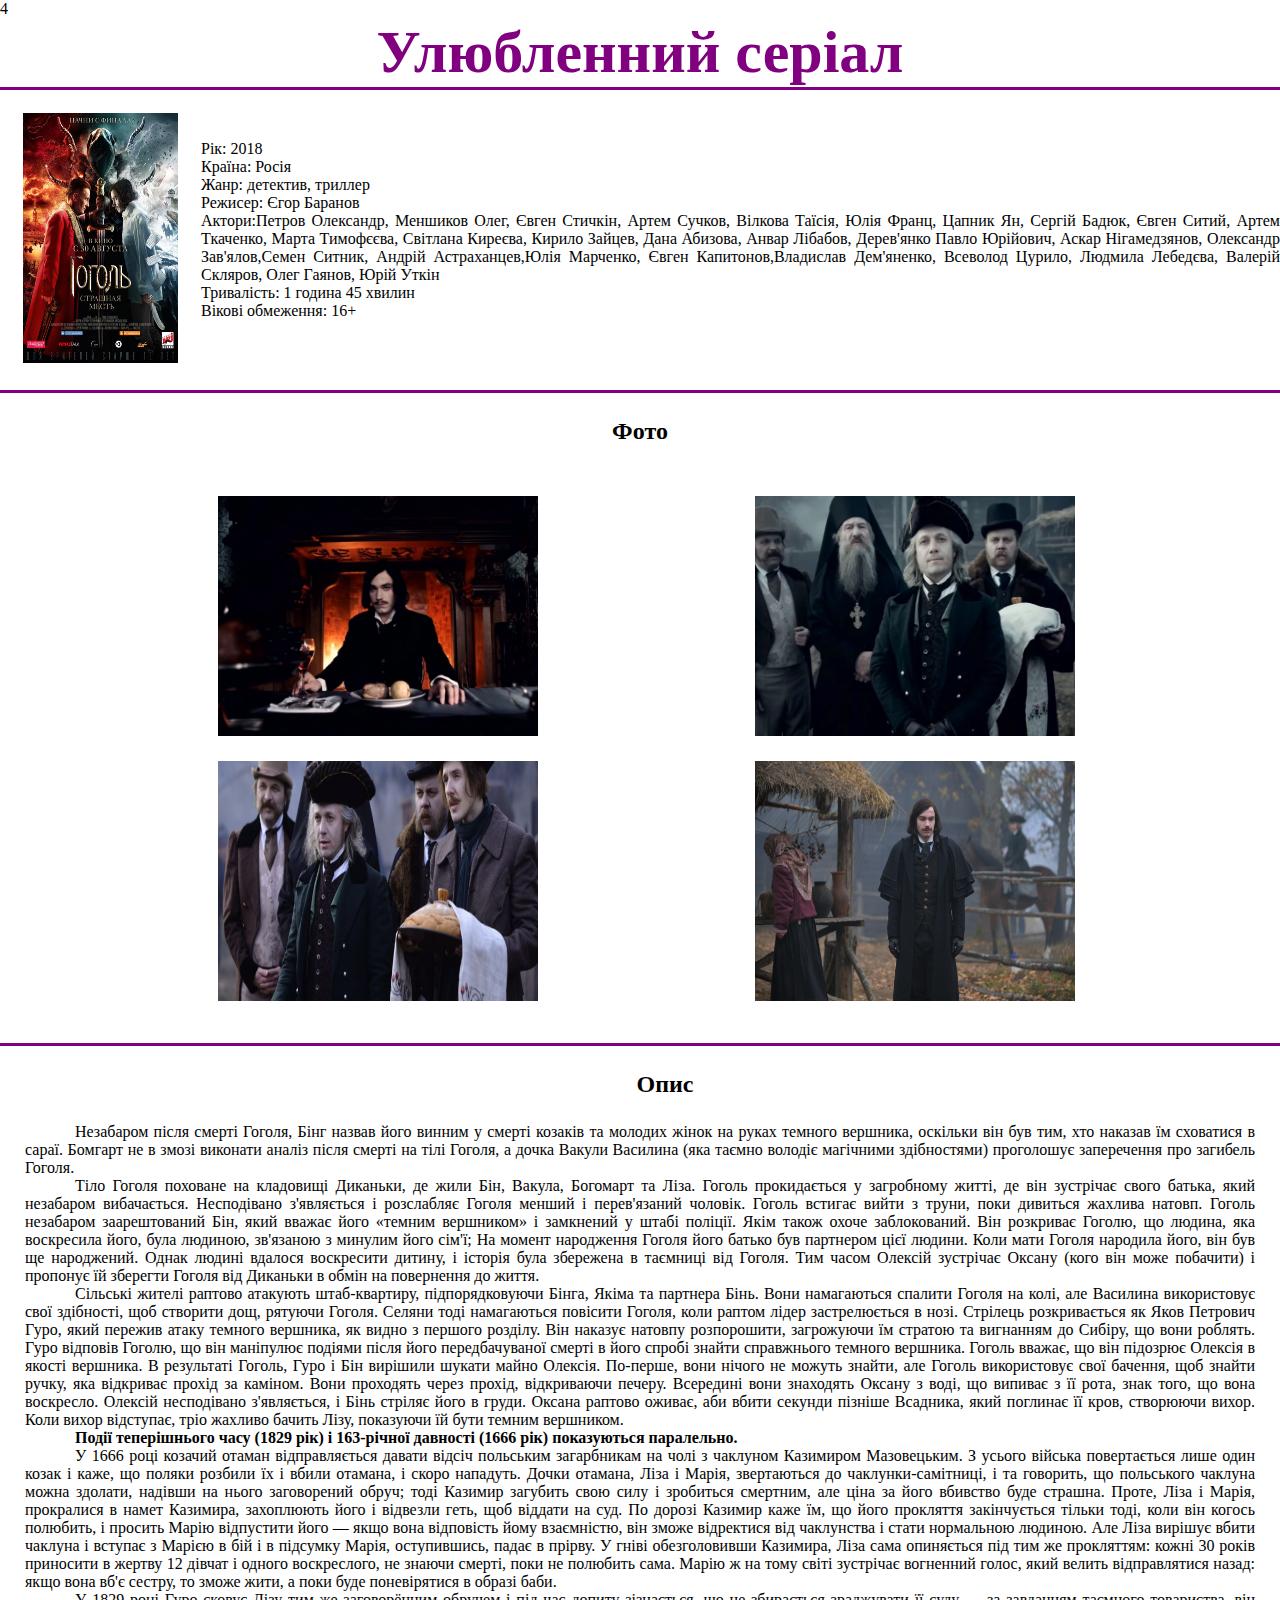
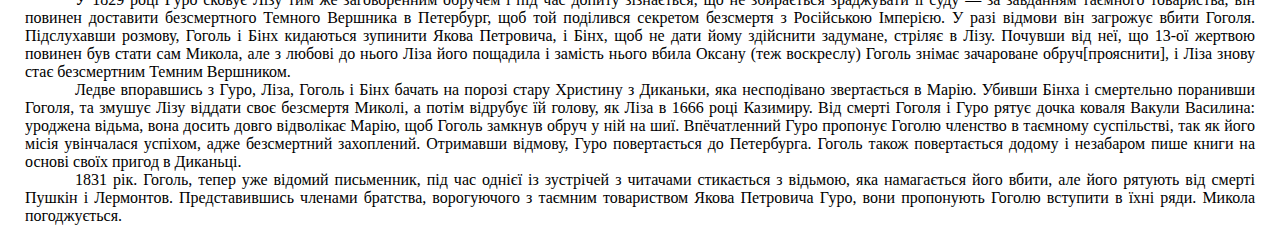
<file: film_css.html>
4	<!DOCTYPE html>
	<html lang="en">

	<head>
		<meta charset="UTF-8">
		<link rel="stylesheet" href="css/style.css">
		<title>Практичне завдання</title>
	</head>

	<body>
		<div class="favorite_serial">
			<h1>Улюбленний серіал</h1>
		</div>
		<div class="film_head">
			<div class="film_head_img"
			<a href="https://uk.wikipedia.org/wiki/%D0%93%D0%BE%D0%B3%D0%BE%D0%BB%D1%8C._%D0%A1%D1%82%D1%80%D0%B0%D1%88%D0%BD%D0%B0_%D0%9F%D0%BE%D0%BC%D1%81%D1%82%D0%B0" target="_blank"><img src="img/3.jpg"></a>
		</div>
	<div class="film_head_text">
		<p> Рік: 2018</p>
		<p>Країна: Росія</p>
		<p>Жанр: детектив, триллер</p>
		<p>Режисер: Єгор Баранов</p>
		<p>Актори:Петров Олександр, Меншиков Олег, Євген Стичкін, Артем Сучков, Вілкова Таїсія, Юлія Франц, Цапник Ян, Сергій Бадюк, Євген Ситий, Артем Ткаченко, Марта Тимофєєва, Світлана Киреєва, Кирило Зайцев, Дана Абизова, Анвар Лібабов,
			Дерев'янко Павло Юрійович, Аскар Нігамедзянов, Олександр Зав'ялов,Семен Ситник, Андрій Астраханцев,Юлія Марченко, Євген Капитонов,Владислав Дем'яненко, Всеволод Цурило, Людмила Лебедєва, Валерій Скляров, Олег Гаянов, Юрій Уткін</p>
		<p>Тривалість: 1 година 45 хвилин</p>
		<p>Вікові обмеження: 16+</p>
	</div>
	</div>

<div class="film_center">
	<div class="film_center_text">
	<h2>Фото</h2>
</div>
<div class="film_center_img">
	<img class="photo" src="img/4.jpg">
	<img class="photo" src="img/7.jpg">
	<br>
	<img class="photo" src="img/6.jpg">
	<img class="photo" src="img/5.jpg">
</div>
</div>

<div class="film_bottom">
	<div class="film_bottom_head">
	<h2>Опис</h2>
</div>
	<div class="film_bottom_text">
	<p>Незабаром після смерті Гоголя, Бінг назвав його винним у смерті козаків та молодих жінок на руках темного вершника, оскільки він був тим, хто наказав їм сховатися в сараї. Бомгарт не в змозі виконати аналіз після смерті на тілі Гоголя, а дочка
		Вакули Василина (яка таємно володіє магічними здібностями) проголошує заперечення про загибель Гоголя.</p>
	<p>Тіло Гоголя поховане на кладовищі Диканьки, де жили Бін, Вакула, Богомарт та Ліза. Гоголь прокидається у загробному житті, де він зустрічає свого батька, який незабаром вибачається. Несподівано з'являється і розслабляє Гоголя менший і
		перев'язаний чоловік. Гоголь встигає вийти з труни, поки дивиться жахлива натовп. Гоголь незабаром заарештований Бін, який вважає його «темним вершником» і замкнений у штабі поліції. Якім також охоче заблокований. Він розкриває Гоголю, що людина,
		яка воскресила його, була людиною, зв'язаною з минулим його сім'ї; На момент народження Гоголя його батько був партнером цієї людини. Коли мати Гоголя народила його, він був ще народжений. Однак людині вдалося воскресити дитину, і історія була
		збережена в таємниці від Гоголя. Тим часом Олексій зустрічає Оксану (кого він може побачити) і пропонує їй зберегти Гоголя від Диканьки в обмін на повернення до життя.</p>
	<p>Сільські жителі раптово атакують штаб-квартиру, підпорядковуючи Бінга, Якіма та партнера Бінь. Вони намагаються спалити Гоголя на колі, але Василина використовує свої здібності, щоб створити дощ, рятуючи Гоголя. Селяни тоді намагаються повісити
		Гоголя, коли раптом лідер застрелюється в нозі. Стрілець розкривається як Яков Петрович Гуро, який пережив атаку темного вершника, як видно з першого розділу. Він наказує натовпу розпорошити, загрожуючи їм стратою та вигнанням до Сибіру, ​​що вони
		роблять. Гуро відповів Гоголю, що він маніпулює подіями після його передбачуваної смерті в його спробі знайти справжнього темного вершника. Гоголь вважає, що він підозрює Олексія в якості вершника. В результаті Гоголь, Гуро і Бін вирішили шукати
		майно Олексія. По-перше, вони нічого не можуть знайти, але Гоголь використовує свої бачення, щоб знайти ручку, яка відкриває прохід за каміном. Вони проходять через прохід, відкриваючи печеру. Всередині вони знаходять Оксану з воді, що випиває з
		її рота, знак того, що вона воскресло. Олексій несподівано з'являється, і Бінь стріляє його в груди. Оксана раптово оживає, аби вбити секунди пізніше Всадника, який поглинає її кров, створюючи вихор. Коли вихор відступає, тріо жахливо бачить Лізу,
		показуючи їй бути темним вершником.</p>
	<p><b>Події теперішнього часу (1829 рік) і 163-річної давності (1666 рік) показуються паралельно.</b></p>
	<p>У 1666 році козачий отаман відправляється давати відсіч польським загарбникам на чолі з чаклуном Казимиром Мазовецьким. З усього війська повертається лише один козак і каже, що поляки розбили їх і вбили отамана, і скоро нападуть. Дочки отамана,
		Ліза і Марія, звертаються до чаклунки-самітниці, і та говорить, що польського чаклуна можна здолати, надівши на нього заговорений обруч; тоді Казимир загубить свою силу і зробиться смертним, але ціна за його вбивство буде страшна. Проте, Ліза і
		Марія, прокралися в намет Казимира, захоплюють його і відвезли геть, щоб віддати на суд. По дорозі Казимир каже їм, що його прокляття закінчується тільки тоді, коли він когось полюбить, і просить Марію відпустити його — якщо вона відповість йому
		взаємністю, він зможе відректися від чаклунства і стати нормальною людиною. Але Ліза вирішує вбити чаклуна і вступає з Марією в бій і в підсумку Марія, оступившись, падає в прірву. У гніві обезголовивши Казимира, Ліза сама опиняється під тим же
		прокляттям: кожні 30 років приносити в жертву 12 дівчат і одного воскреслого, не знаючи смерті, поки не полюбить сама. Марію ж на тому світі зустрічає вогненний голос, який велить відправлятися назад: якщо вона вб'є сестру, то зможе жити, а поки
		буде поневірятися в образі баби.</p>
	<p>У 1829 році Гуро сковує Лізу тим же заговорённим обручем і під час допиту зізнається, що не збирається зраджувати її суду — за завданням таємного товариства, він повинен доставити безсмертного Темного Вершника в Петербург, щоб той поділився
		секретом безсмертя з Російською Імперією. У разі відмови він загрожує вбити Гоголя. Підслухавши розмову, Гоголь і Бінх кидаються зупинити Якова Петровича, і Бінх, щоб не дати йому здійснити задумане, стріляє в Лізу. Почувши від неї, що 13-ої
		жертвою повинен був стати сам Микола, але з любові до нього Ліза його пощадила і замість нього вбила Оксану (теж воскреслу) Гоголь знімає зачароване обруч[прояснити], і Ліза знову стає безсмертним Темним Вершником.</p>
	<p>Ледве впоравшись з Гуро, Ліза, Гоголь і Бінх бачать на порозі стару Христину з Диканьки, яка несподівано звертається в Марію. Убивши Бінха і смертельно поранивши Гоголя, та змушує Лізу віддати своє безсмертя Миколі, а потім відрубує їй голову,
		як Ліза в 1666 році Казимиру. Від смерті Гоголя і Гуро рятує дочка коваля Вакули Василина: уроджена відьма, вона досить довго відволікає Марію, щоб Гоголь замкнув обруч у ній на шиї. Впёчатленний Гуро пропонує Гоголю членство в таємному
		суспільстві, так як його місія увінчалася успіхом, адже безсмертний захоплений. Отримавши відмову, Гуро повертається до Петербурга. Гоголь також повертається додому і незабаром пише книги на основі своїх пригод в Диканьці.</p>
	<p>1831 рік. Гоголь, тепер уже відомий письменник, під час однієї із зустрічей з читачами стикається з відьмою, яка намагається його вбити, але його рятують від смерті Пушкін і Лермонтов. Представившись членами братства, ворогуючого з таємним
		товариством Якова Петровича Гуро, вони пропонують Гоголю вступити в їхні ряди. Микола погоджується.</p>
</div></div>

</body>

</html>
</file>
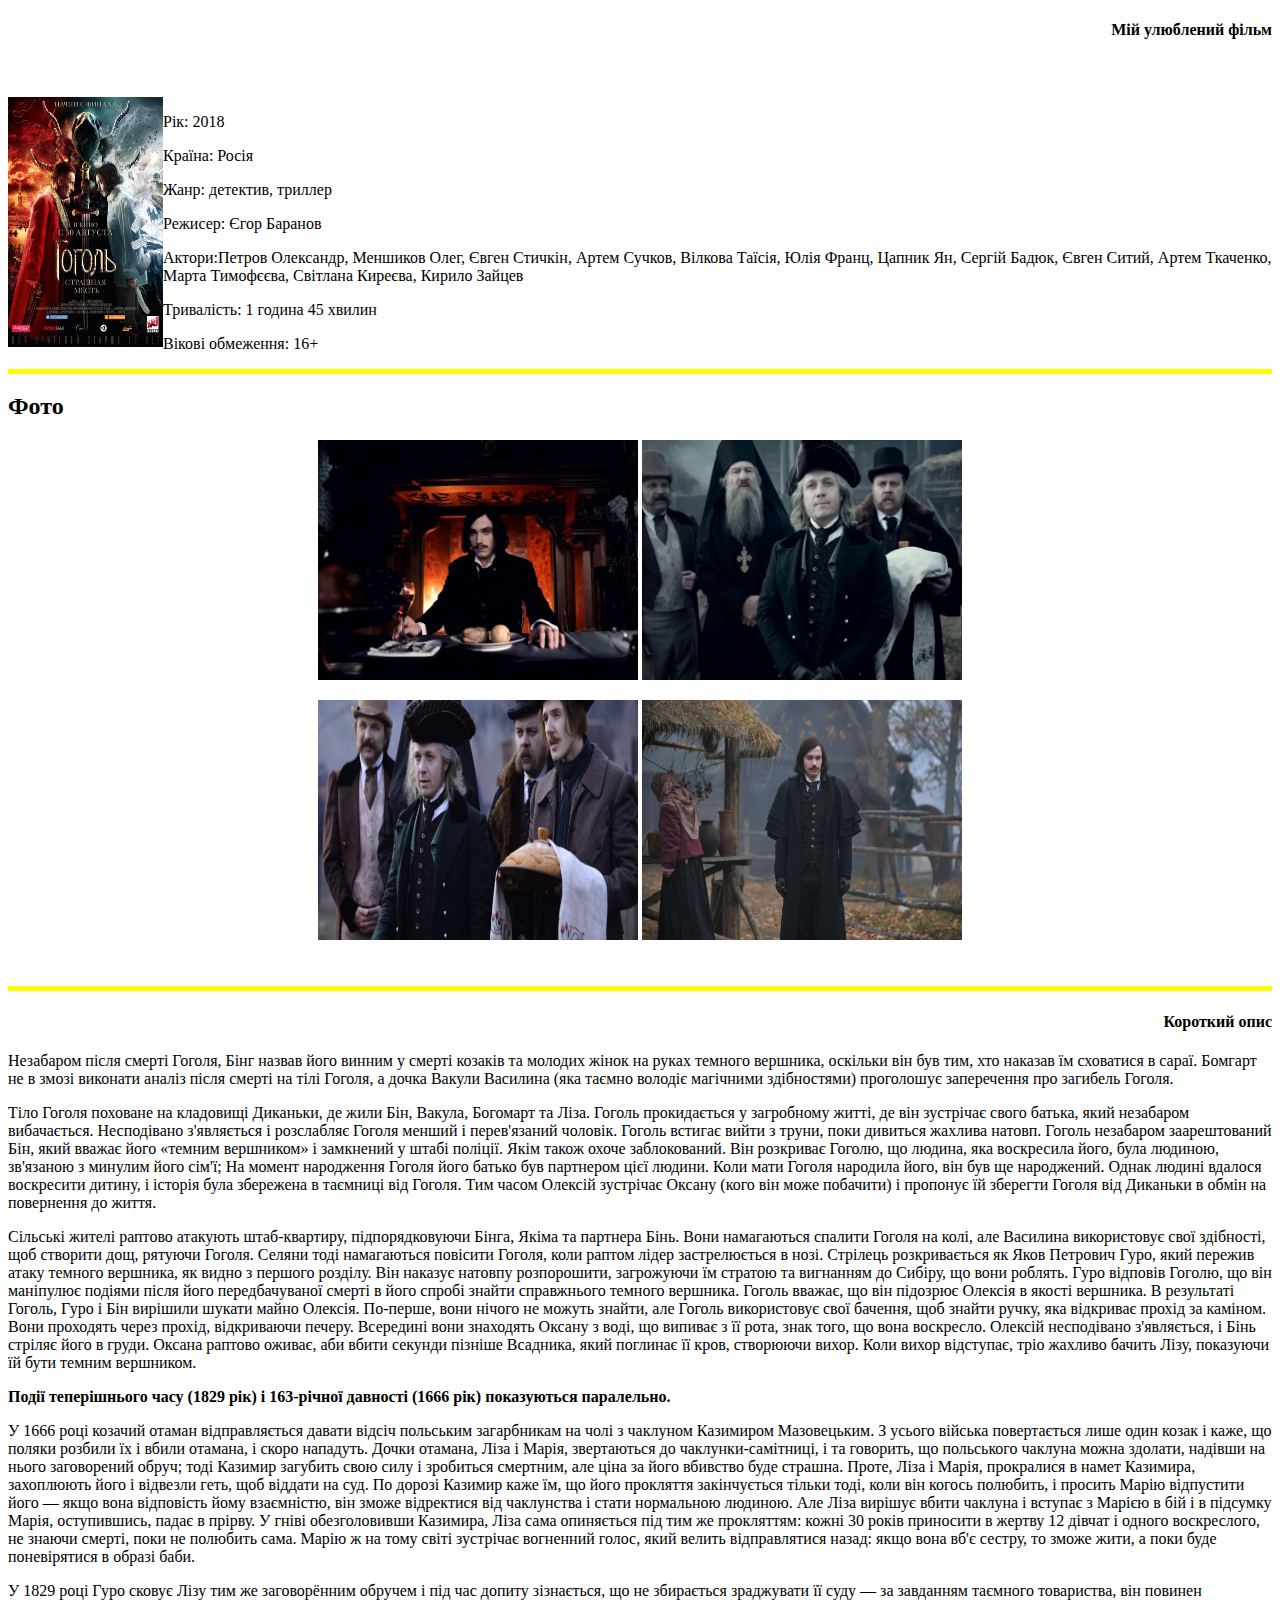
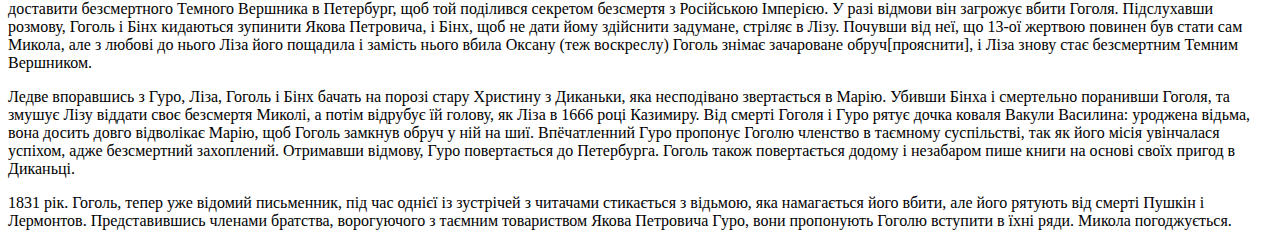
<file: film_html.html>
<!DOCTYPE html>
<html lang="en">

<head>
	<meta charset="UTF-8">
	<title>Практичне завдання</title>
</head>

<body>
	<h4 align="right">Мій улюблений фільм</h4>

<br>
<br>
		<a href="https://uk.wikipedia.org/wiki/%D0%93%D0%BE%D0%B3%D0%BE%D0%BB%D1%8C._%D0%A1%D1%82%D1%80%D0%B0%D1%88%D0%BD%D0%B0_%D0%9F%D0%BE%D0%BC%D1%81%D1%82%D0%B0" target="_blank"><img align="left" src="img/3.jpg" width="155" height="250"></a>

		<p> Рік: 2018</p>
		<p>Країна: Росія</p>
		<p>Жанр: детектив, триллер</p>
		<p>Режисер: Єгор Баранов</p>
		<p>Актори:Петров Олександр, Меншиков Олег, Євген Стичкін, Артем Сучков, Вілкова Таїсія, Юлія Франц, Цапник Ян, Сергій Бадюк, Євген Ситий, Артем Ткаченко, Марта Тимофєєва, Світлана Киреєва, Кирило Зайцев</p>
		<p>Тривалість: 1 година 45 хвилин</p>
		<p>Вікові обмеження: 16+</p>
  <hr color="yellow" size="5px">
	<h2>Фото</h2>

<p align="center">	<img src="img/4.jpg" width="320px" height="240px">
	<img src="img/7.jpg" width="320px" height="240px"></p>
	<p align="center"><img src="img/6.jpg" width="320px" height="240px">
	<img src="img/5.jpg" width="320px" height="240px"></p>
  <br>

  <hr color="yellow" size="5px">
  <h4 align="right">Короткий опис</h4>
	<p>Незабаром після смерті Гоголя, Бінг назвав його винним у смерті козаків та молодих жінок на руках темного вершника, оскільки він був тим, хто наказав їм сховатися в сараї. Бомгарт не в змозі виконати аналіз після смерті на тілі Гоголя, а дочка
		Вакули Василина (яка таємно володіє магічними здібностями) проголошує заперечення про загибель Гоголя.</p>
	<p>Тіло Гоголя поховане на кладовищі Диканьки, де жили Бін, Вакула, Богомарт та Ліза. Гоголь прокидається у загробному житті, де він зустрічає свого батька, який незабаром вибачається. Несподівано з'являється і розслабляє Гоголя менший і
		перев'язаний чоловік. Гоголь встигає вийти з труни, поки дивиться жахлива натовп. Гоголь незабаром заарештований Бін, який вважає його «темним вершником» і замкнений у штабі поліції. Якім також охоче заблокований. Він розкриває Гоголю, що людина,
		яка воскресила його, була людиною, зв'язаною з минулим його сім'ї; На момент народження Гоголя його батько був партнером цієї людини. Коли мати Гоголя народила його, він був ще народжений. Однак людині вдалося воскресити дитину, і історія була
		збережена в таємниці від Гоголя. Тим часом Олексій зустрічає Оксану (кого він може побачити) і пропонує їй зберегти Гоголя від Диканьки в обмін на повернення до життя.</p>
	<p>Сільські жителі раптово атакують штаб-квартиру, підпорядковуючи Бінга, Якіма та партнера Бінь. Вони намагаються спалити Гоголя на колі, але Василина використовує свої здібності, щоб створити дощ, рятуючи Гоголя. Селяни тоді намагаються повісити
		Гоголя, коли раптом лідер застрелюється в нозі. Стрілець розкривається як Яков Петрович Гуро, який пережив атаку темного вершника, як видно з першого розділу. Він наказує натовпу розпорошити, загрожуючи їм стратою та вигнанням до Сибіру, ​​що вони
		роблять. Гуро відповів Гоголю, що він маніпулює подіями після його передбачуваної смерті в його спробі знайти справжнього темного вершника. Гоголь вважає, що він підозрює Олексія в якості вершника. В результаті Гоголь, Гуро і Бін вирішили шукати
		майно Олексія. По-перше, вони нічого не можуть знайти, але Гоголь використовує свої бачення, щоб знайти ручку, яка відкриває прохід за каміном. Вони проходять через прохід, відкриваючи печеру. Всередині вони знаходять Оксану з воді, що випиває з
		її рота, знак того, що вона воскресло. Олексій несподівано з'являється, і Бінь стріляє його в груди. Оксана раптово оживає, аби вбити секунди пізніше Всадника, який поглинає її кров, створюючи вихор. Коли вихор відступає, тріо жахливо бачить Лізу,
		показуючи їй бути темним вершником.</p>
	<p><b>Події теперішнього часу (1829 рік) і 163-річної давності (1666 рік) показуються паралельно.</b></p>
	<p>У 1666 році козачий отаман відправляється давати відсіч польським загарбникам на чолі з чаклуном Казимиром Мазовецьким. З усього війська повертається лише один козак і каже, що поляки розбили їх і вбили отамана, і скоро нападуть. Дочки отамана,
		Ліза і Марія, звертаються до чаклунки-самітниці, і та говорить, що польського чаклуна можна здолати, надівши на нього заговорений обруч; тоді Казимир загубить свою силу і зробиться смертним, але ціна за його вбивство буде страшна. Проте, Ліза і
		Марія, прокралися в намет Казимира, захоплюють його і відвезли геть, щоб віддати на суд. По дорозі Казимир каже їм, що його прокляття закінчується тільки тоді, коли він когось полюбить, і просить Марію відпустити його — якщо вона відповість йому
		взаємністю, він зможе відректися від чаклунства і стати нормальною людиною. Але Ліза вирішує вбити чаклуна і вступає з Марією в бій і в підсумку Марія, оступившись, падає в прірву. У гніві обезголовивши Казимира, Ліза сама опиняється під тим же
		прокляттям: кожні 30 років приносити в жертву 12 дівчат і одного воскреслого, не знаючи смерті, поки не полюбить сама. Марію ж на тому світі зустрічає вогненний голос, який велить відправлятися назад: якщо вона вб'є сестру, то зможе жити, а поки
		буде поневірятися в образі баби.</p>
	<p>У 1829 році Гуро сковує Лізу тим же заговорённим обручем і під час допиту зізнається, що не збирається зраджувати її суду — за завданням таємного товариства, він повинен доставити безсмертного Темного Вершника в Петербург, щоб той поділився
		секретом безсмертя з Російською Імперією. У разі відмови він загрожує вбити Гоголя. Підслухавши розмову, Гоголь і Бінх кидаються зупинити Якова Петровича, і Бінх, щоб не дати йому здійснити задумане, стріляє в Лізу. Почувши від неї, що 13-ої
		жертвою повинен був стати сам Микола, але з любові до нього Ліза його пощадила і замість нього вбила Оксану (теж воскреслу) Гоголь знімає зачароване обруч[прояснити], і Ліза знову стає безсмертним Темним Вершником.</p>
	<p>Ледве впоравшись з Гуро, Ліза, Гоголь і Бінх бачать на порозі стару Христину з Диканьки, яка несподівано звертається в Марію. Убивши Бінха і смертельно поранивши Гоголя, та змушує Лізу віддати своє безсмертя Миколі, а потім відрубує їй голову,
		як Ліза в 1666 році Казимиру. Від смерті Гоголя і Гуро рятує дочка коваля Вакули Василина: уроджена відьма, вона досить довго відволікає Марію, щоб Гоголь замкнув обруч у ній на шиї. Впёчатленний Гуро пропонує Гоголю членство в таємному
		суспільстві, так як його місія увінчалася успіхом, адже безсмертний захоплений. Отримавши відмову, Гуро повертається до Петербурга. Гоголь також повертається додому і незабаром пише книги на основі своїх пригод в Диканьці.</p>
	<p>1831 рік. Гоголь, тепер уже відомий письменник, під час однієї із зустрічей з читачами стикається з відьмою, яка намагається його вбити, але його рятують від смерті Пушкін і Лермонтов. Представившись членами братства, ворогуючого з таємним
		товариством Якова Петровича Гуро, вони пропонують Гоголю вступити в їхні ряди. Микола погоджується.</p>

</body>

</html>
</file>
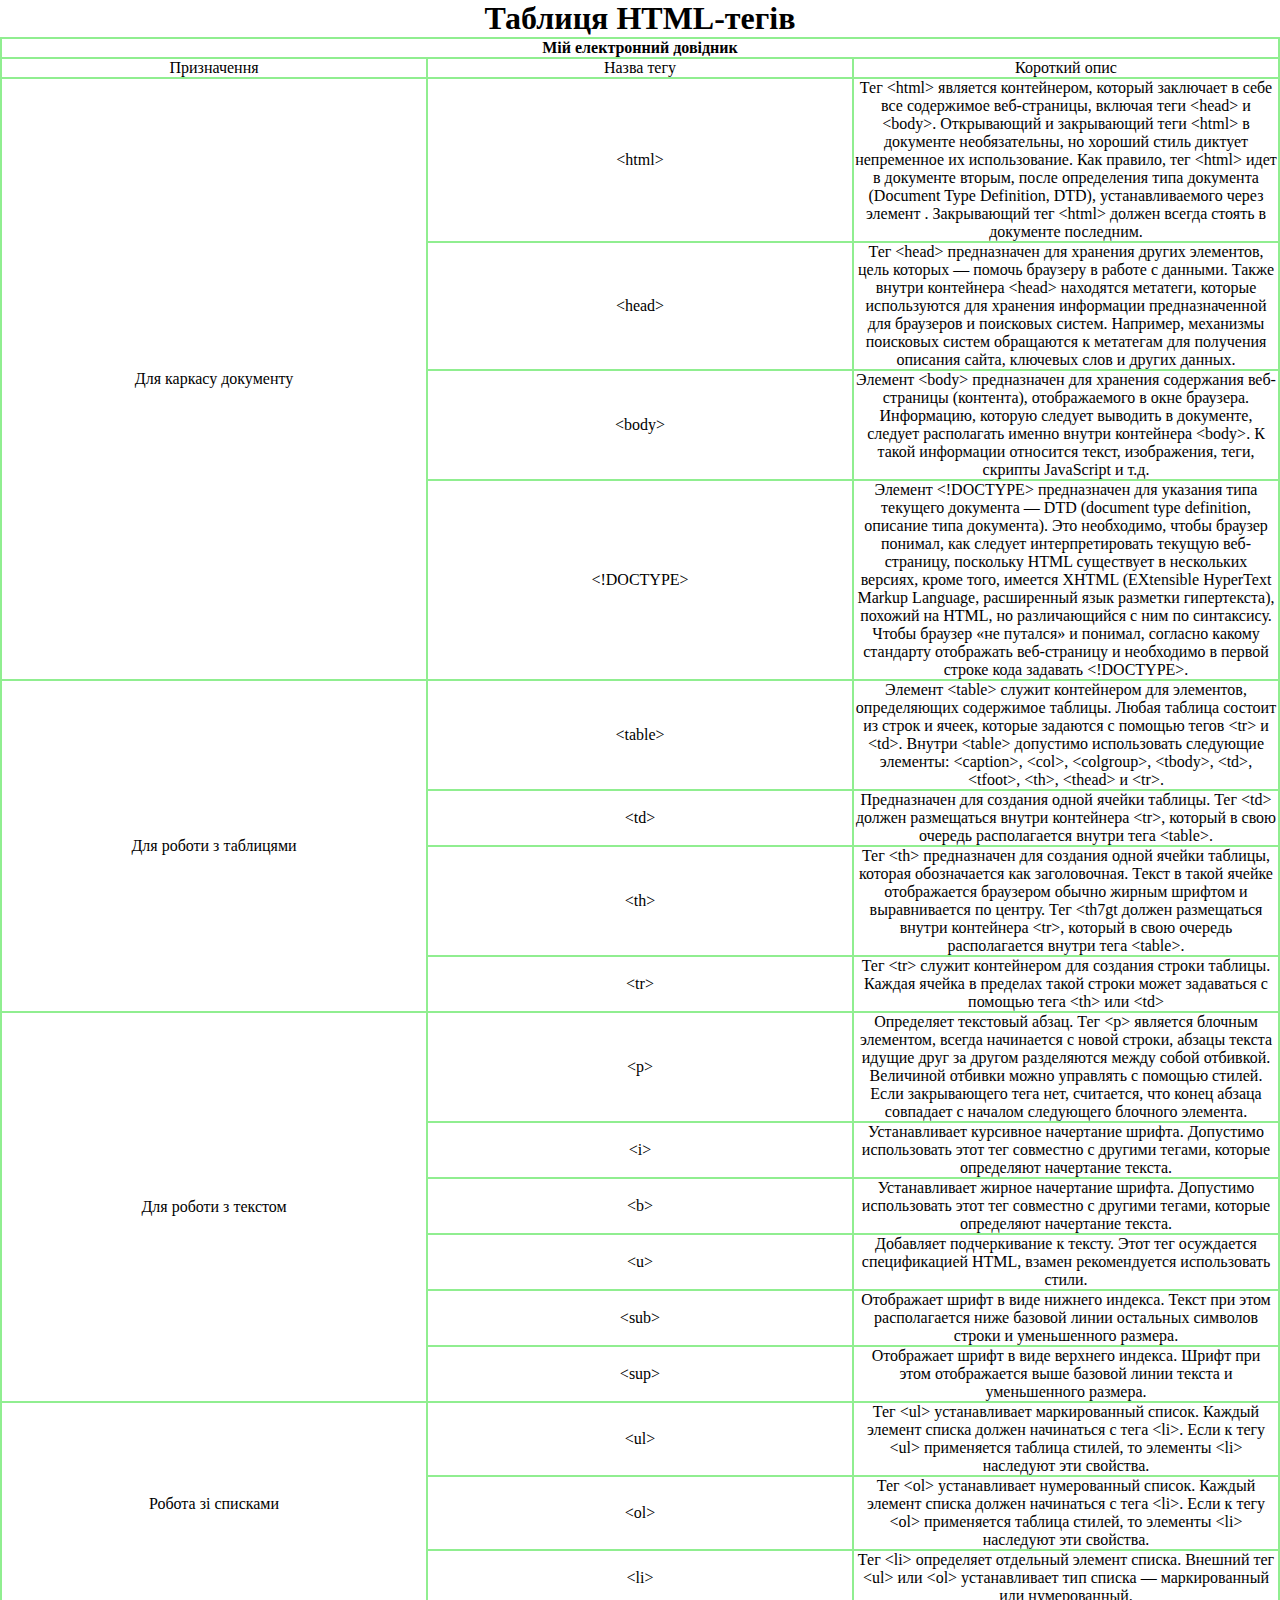
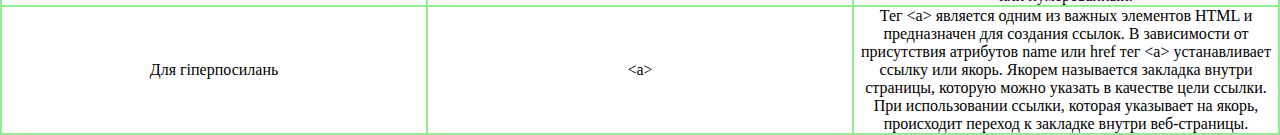
<file: handbook.html>
<!DOCTYPE html>
<html lang="en">

<head>
  <meta charset="UTF-8">
  <meta name="viewport" content="width=device-width, initial-scale=1.0">
  <meta http-equiv="X-UA-Compatible" content="ie=edge">
  <link rel="stylesheet" href="css/style.css">
  <title>Table</title>
</head>

<body>


<div class="handbook_head">
  <h1>Таблиця HTML-тегів</h1>
</div>
  <div class="table_all">
    <table>
      <tr>
        <th colspan="3">Мій електронний довідник</th>
      </tr>

      <tr>
        <td>Призначення</td>
        <td>Назва тегу</td>
        <td>Короткий опис</td>
      </tr>

      <tr>
        <td rowspan="4">Для каркасу документу</td>
        <td>&lthtml&gt</td>
        <td>Тег &lthtml&gt является контейнером, который заключает в себе все содержимое веб-страницы, включая теги &lthead&gt и &ltbody&gt. Открывающий и закрывающий теги &lthtml&gt в документе необязательны, но хороший стиль диктует непременное их
          использование. Как правило, тег &lthtml&gt идет в документе вторым, после определения типа документа (Document Type Definition, DTD), устанавливаемого через элемент
          <!DOCTYPE>. Закрывающий тег &lthtml&gt должен всегда стоять в документе последним.</td>
      </tr>
      <tr>
        <td>&lthead&gt</td>
        <td>Тег &lthead&gt предназначен для хранения других элементов, цель которых — помочь браузеру в работе с данными. Также внутри контейнера &lthead&gt находятся метатеги, которые используются для хранения информации предназначенной для
          браузеров и поисковых систем. Например, механизмы поисковых систем обращаются к метатегам для получения описания сайта, ключевых слов и других данных.</td>
      </tr>
      <tr>
        <td>&ltbody&gt</td>
        <td>Элемент &ltbody&gt предназначен для хранения содержания веб-страницы (контента), отображаемого в окне браузера. Информацию, которую следует выводить в документе, следует располагать именно внутри контейнера &ltbody&gt. К такой информации
          относится текст, изображения, теги, скрипты JavaScript и т.д.</td>
      </tr>
      <tr>
        <td>&lt!DOCTYPE&gt</td>
        <td>Элемент &lt!DOCTYPE&gt предназначен для указания типа текущего документа — DTD (document type definition, описание типа документа). Это необходимо, чтобы браузер понимал, как следует интерпретировать текущую веб-страницу, поскольку HTML
          существует в нескольких версиях, кроме того, имеется XHTML (EXtensible HyperText Markup Language, расширенный язык разметки гипертекста), похожий на HTML, но различающийся с ним по синтаксису. Чтобы браузер «не путался» и понимал, согласно
          какому стандарту отображать веб-страницу и необходимо в первой строке кода задавать &lt!DOCTYPE&gt.</td>
      </tr>
      <tr>
        <td rowspan="4">Для роботи з таблицями</td>
        <td>&lttable&gt</td>
        <td>Элемент &lttable&gt служит контейнером для элементов, определяющих содержимое таблицы. Любая таблица состоит из строк и ячеек, которые задаются с помощью тегов &lttr&gt и &lttd&gt. Внутри &lttable&gt допустимо использовать следующие
          элементы: &ltcaption&gt, &ltcol&gt, &ltcolgroup&gt, &lttbody&gt, &lttd&gt, &lttfoot&gt, &ltth&gt, &ltthead&gt и &lttr&gt.</td>
      </tr>
      <tr>
        <td>&lttd&gt</td>
        <td>Предназначен для создания одной ячейки таблицы. Тег &lttd&gt должен размещаться внутри контейнера &lttr&gt, который в свою очередь располагается внутри тега &lttable&gt.</td>
      </tr>
      <tr>
        <td>&ltth&gt</td>
        <td>
          Тег &ltth&gt предназначен для создания одной ячейки таблицы, которая обозначается как заголовочная. Текст в такой ячейке отображается браузером обычно жирным шрифтом и выравнивается по центру. Тег &ltth7gt должен размещаться внутри
          контейнера &lttr&gt, который в свою очередь располагается внутри тега &lttable&gt.</td>
      </tr>
      <tr>
        <td>&lttr&gt</td>
        <td align="center">Тег &lttr&gt служит контейнером для создания строки таблицы. Каждая ячейка в пределах такой строки может задаваться с помощью тега &ltth&gt или &lttd&gt</td>
      </tr>
      <tr>
        <td rowspan="6">Для роботи з текстом</td>
        <td>&ltp&gt</td>
        <td>Определяет текстовый абзац. Тег &ltp&gt является блочным элементом, всегда начинается с новой строки, абзацы текста идущие друг за другом разделяются между собой отбивкой. Величиной отбивки можно управлять с помощью стилей. Если
          закрывающего тега нет, считается, что конец абзаца совпадает с началом следующего блочного элемента.</td>
      </tr>
      <tr>
        <td>&lti&gt</td>
        <td>Устанавливает курсивное начертание шрифта. Допустимо использовать этот тег совместно с другими тегами, которые определяют начертание текста.</td>
      </tr>
      <tr>
        <td>&ltb&gt</td>
        <td>Устанавливает жирное начертание шрифта. Допустимо использовать этот тег совместно с другими тегами, которые определяют начертание текста.</td>
      </tr>
      <tr>
        <td>&ltu&gt</td>
        <td>Добавляет подчеркивание к тексту. Этот тег осуждается спецификацией HTML, взамен рекомендуется использовать стили.
        </td>
      </tr>
      <tr>
        <td>&ltsub&gt</td>
        <td>Отображает шрифт в виде нижнего индекса. Текст при этом располагается ниже базовой линии остальных символов строки и уменьшенного размера.</td>
      </tr>
      <tr>
        <td>&ltsup&gt</td>
        <td>Отображает шрифт в виде верхнего индекса. Шрифт при этом отображается выше базовой линии текста и уменьшенного размера.</td>
      </tr>
      <tr>
        <td rowspan="3">Робота зі списками</td>
        <td>&ltul&gt</td>
        <td>Тег &ltul&gt устанавливает маркированный список. Каждый элемент списка должен начинаться с тега &ltli&gt. Если к тегу &ltul&gt применяется таблица стилей, то элементы &ltli&gt наследуют эти свойства.</td>
      </tr>
      <tr>
        <td>&ltol&gt</td>
        <td>Тег &ltol&gt устанавливает нумерованный список. Каждый элемент списка должен начинаться с тега &ltli&gt. Если к тегу &ltol&gt применяется таблица стилей, то элементы &ltli&gt наследуют эти свойства.</td>
      </tr>
      <tr>
        <td>&ltli&gt</td>
        <td>Тег &ltli&gt определяет отдельный элемент списка. Внешний тег &ltul&gt или &ltol&gt устанавливает тип списка — маркированный или нумерованный.</td>
      </tr>
      <tr>
        <td>Для гіперпосилань</td>
        <td>&lta&gt</td>
        <td>Тег &lta&gt является одним из важных элементов HTML и предназначен для создания ссылок. В зависимости от присутствия атрибутов name или href тег &lta&gt устанавливает ссылку или якорь. Якорем называется закладка внутри страницы, которую
          можно указать в качестве цели ссылки. При использовании ссылки, которая указывает на якорь, происходит переход к закладке внутри веб-страницы.</td>
      </tr>

    </table>
  </div>


</body>

</html>
</file>
<file: css/style.css>
* {
  margin: 0px;
  padding: 0px;
}

.head {
  display: block;
  width: 100%;
  height: 400px;
  border-bottom: 3px solid tomato;
}

.head_title {
  display: block;
  padding: 1%;
  text-align: right;
}

.head_title h4 {
  font-weight: bold;
}

.head_title p {
  text-decoration: underline;
  font-style: italic;
}

.head_img img {
  display: block;
  margin: 2%;
  width: 155px;
  height: 250px;
  float: left;
  border: 2px solid indigo;
}

.head_text {
  display: block;
  padding-top: 100px;
}

.head_text a {
  text-decoration: none;
  color: green;
}

.center_text {
  display: block;
  width: 100%;
  height: 250px;
  border-bottom: 3px solid tomato;
  text-align: justify;
}

.center_text_head {
  display: block;
  padding: 17px;
  font-weight: bold;
  text-align: right;
}

.author {
  display: block;
  width: 100%;
  height: 350px;
  border-bottom: 3px solid tomato;
}

.author_about_head {
  display: block;
  text-align: right;
  font-weight: bold;
  padding: 1%;
}

.author_img img {
  display: block;
  float: left;
  width: 155px;
  height: 250px;
  margin: 2%;
  border: 2px solid indigo;
}

.author_text {
  display: block;
  padding-top: 100px;
  text-align: justify;
  margin-right: 20px;
  text-indent: 40px;
}

.author_text a {
  text-decoration: none;
  color: green;
}

.bottom {
  display: block;
  text-align: justify;
  text-indent: 40px;
  margin-left: 30px;
  margin-right: 20px;
}

.bottom_head {
  margin: 25px;
}

.bottom_list {
  display: block;
  width: 100%;
  text-align: justify;
}

.bottom_list li {
  margin-top: 10px;
  list-style: none;
}

.bottom_rozd1 {
  margin: 25px;
}

.bottom_rozd2 {
  margin: 25px;
}

.favorite_serial {
  text-align: center;
  font-size: 30px;
  font-weight: bold;
  color: purple;
  border-bottom: 3px solid purple;
}
.film_head{
display: block;
	width: 100%;
height: 300px;
border-bottom: 3px solid purple;
}

.film_head_img img{
	display: block;
	width: 155px;
	height: 250px;
	margin: 23px;
	float: left;
}
.film_head_text{
	display: block;
	padding-top: 50px;
	text-align: justify;
}
.film_center{
	display: block;
	width: 100%;
	height: 650px;
	border-bottom: 3px solid purple;
}
.film_center_text h2{
	display: block;
	text-align: center;
	padding-top: 25px;
	padding-bottom: 25px;
}
.film_center_img img{
	display: block;
	float: left;
	width: 320px;
	height: 240px;
	padding-left: 17%;
	padding-top: 2%;

}
.film_bottom{
	display: block;
	text-align: justify;
	text-indent: 50px;
	margin: 25px;
}
.film_bottom_head{
	display: block;
	text-align: center;
	margin: 25px;
}

table {
  border-collapse: collapse;
  border: 2px solid lightgreen;
}

td, tr, th {
  border: 2px solid lightgreen;
  width: 30%;
}

.table_all {
  display: block;
  width: 100%;
  text-align: center;
}
.handbook_head{
  text-align: center;
}
</file>
